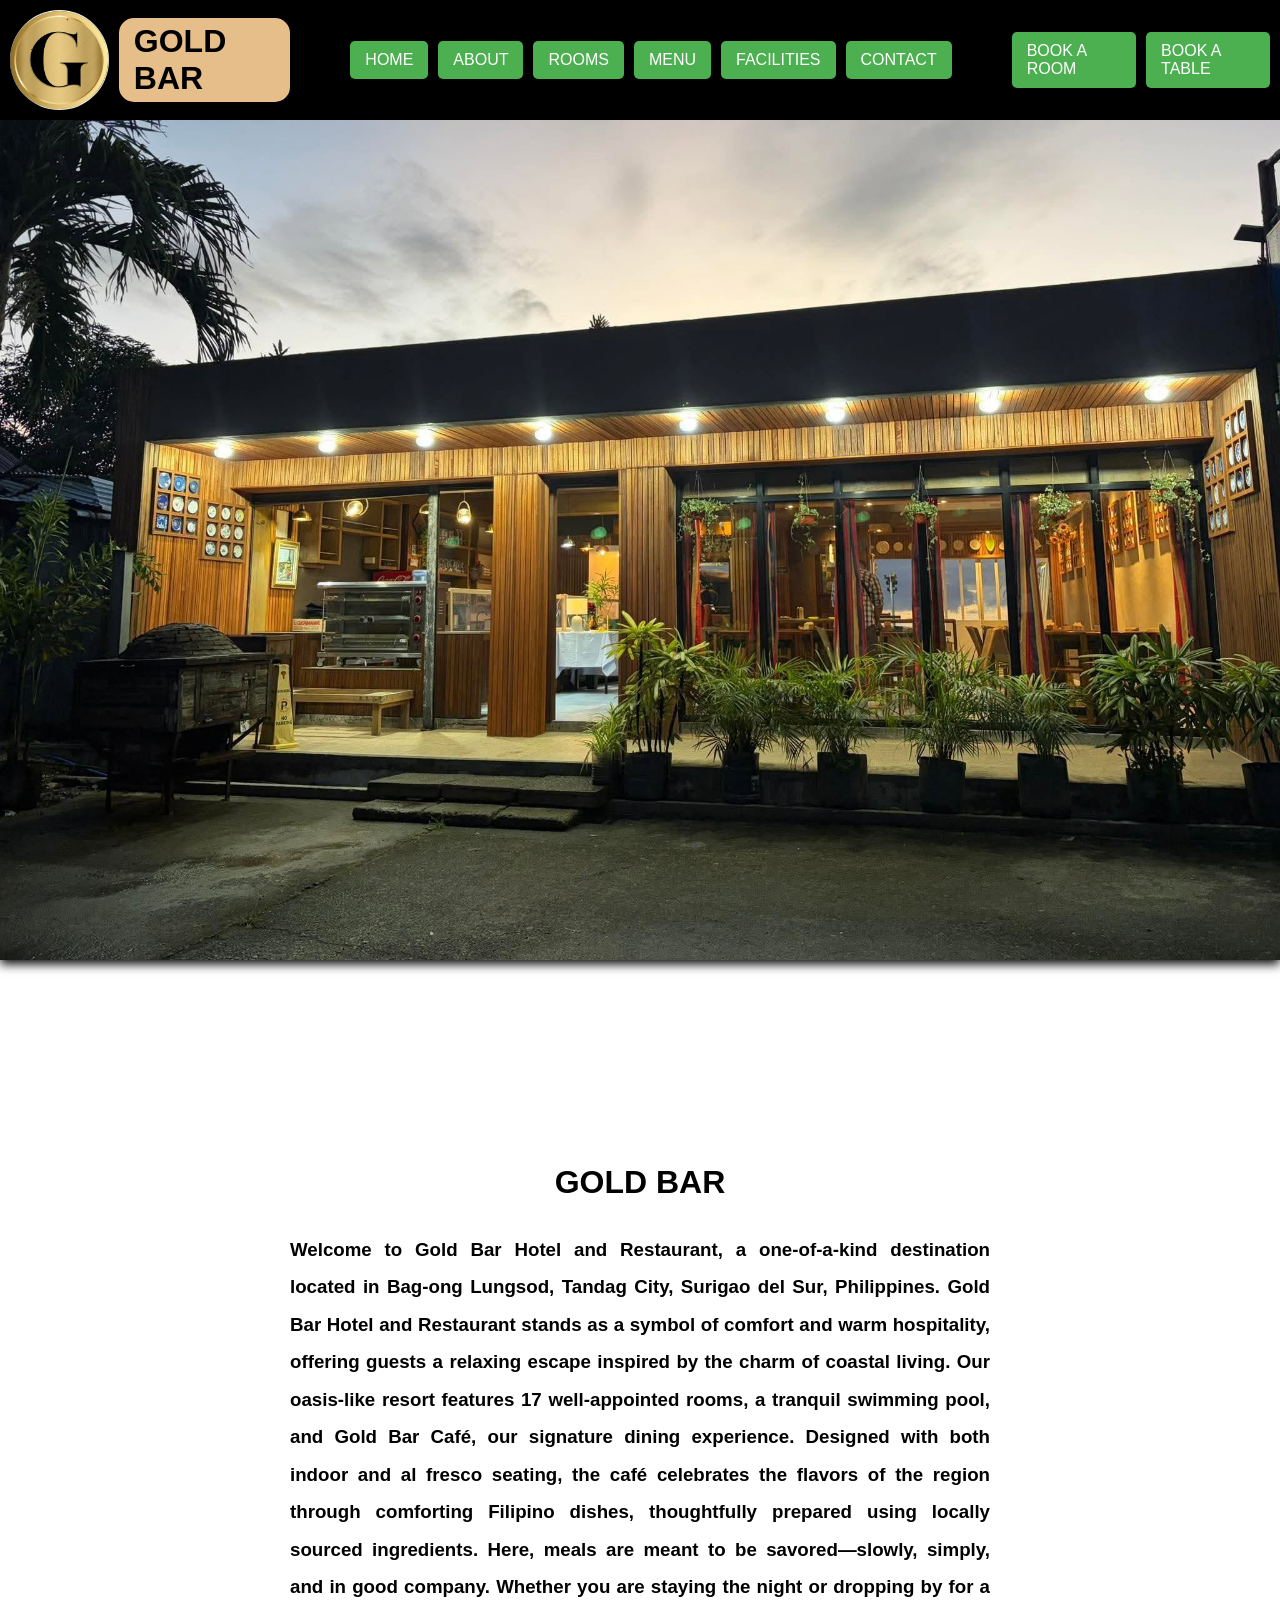
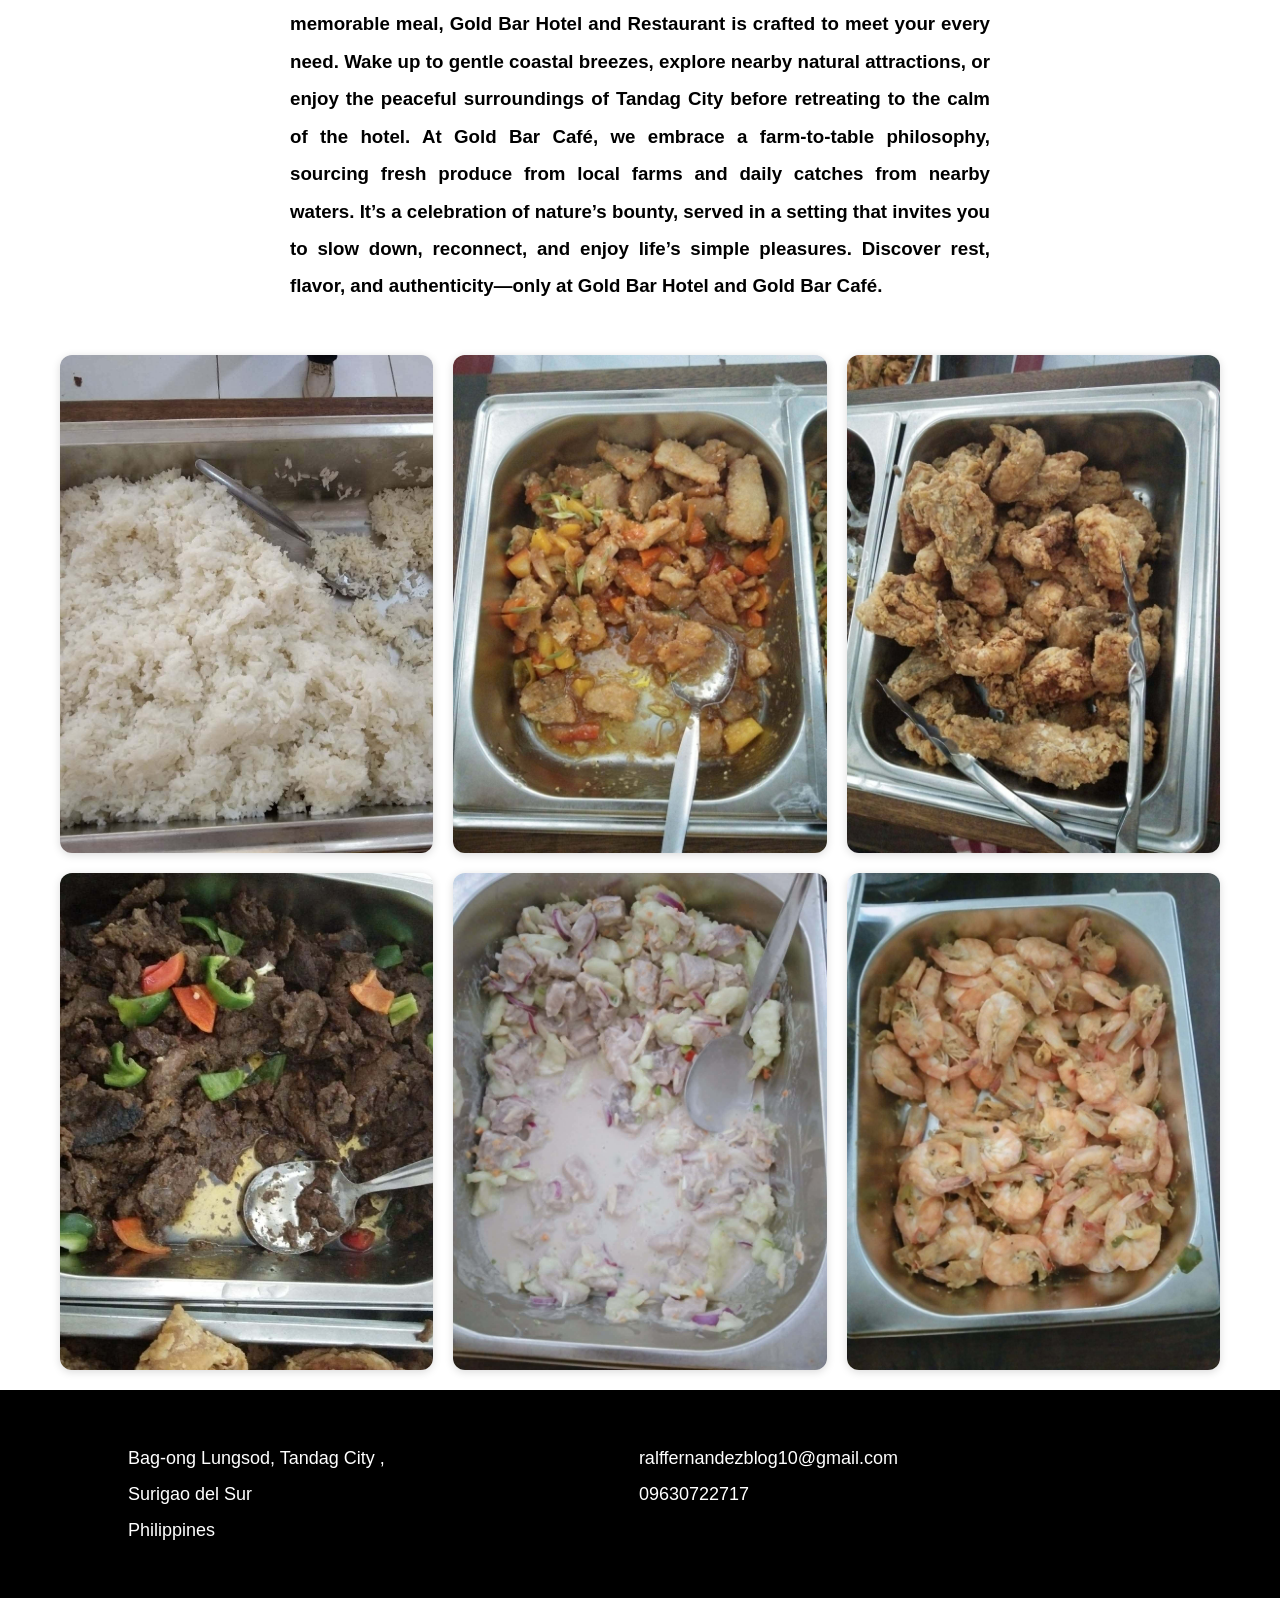
<file: index.html>
<!DOCTYPE html>
<html>
<head>
    <title>About</title>
 
<link rel="stylesheet" href="style.css">
<link rel="stylesheet" href="photo.css">
<link rel="stylesheet" href="textdesign.css">
<link rel="stylesheet" href="box.css">
<link rel="stylesheet" href="footer.css">

</head>
<body>
<div class="menu">
  <img src="goldbarlogo.png" class="logo">
  <div class="goldbar"><h1>GOLD BAR </h1></div>
    <a href="index.html" class="btn mobile-show">HOME</a>
    <a href="about.html" class="btn mobile-show">ABOUT</a>
    <a href="rooms.html" class="btn">ROOMS</a>
    <a href="menu.html" class="btn">MENU</a>
    <a href="facilities.html" class="btn">FACILITIES</a>
    <a href="contact.html" class="btn">CONTACT</a>
    <a href="BOOK A ROOM.HTML" class="btn1 btn2">BOOK A ROOM</a>
    <a href="BOOK A TABLE.HTML" class="btn2">BOOK A TABLE</a>
  </div>
<div class="photoo center">
  <img src="444.jpg">
  </div>

  <div class="center margin">
    <h1>GOLD BAR</h1>
  </div>

  
  <div class="texttext">
    <h3>Welcome to Gold Bar Hotel and Restaurant, a one-of-a-kind destination located in Bag-ong Lungsod, Tandag City, Surigao del Sur, Philippines.

Gold Bar Hotel and Restaurant stands as a symbol of comfort and warm hospitality, offering guests a relaxing escape inspired by the charm of coastal living.

Our oasis-like resort features 17 well-appointed rooms, a tranquil swimming pool, and Gold Bar Café, our signature dining experience. Designed with both indoor and al fresco seating, the café celebrates the flavors of the region through comforting Filipino dishes, thoughtfully prepared using locally sourced ingredients. Here, meals are meant to be savored—slowly, simply, and in good company.

Whether you are staying the night or dropping by for a memorable meal, Gold Bar Hotel and Restaurant is crafted to meet your every need. Wake up to gentle coastal breezes, explore nearby natural attractions, or enjoy the peaceful surroundings of Tandag City before retreating to the calm of the hotel.

At Gold Bar Café, we embrace a farm-to-table philosophy, sourcing fresh produce from local farms and daily catches from nearby waters. It’s a celebration of nature’s bounty, served in a setting that invites you to slow down, reconnect, and enjoy life’s simple pleasures.

Discover rest, flavor, and authenticity—only at Gold Bar Hotel and Gold Bar Café.</h3>
  </div>

<body>

<div class="container6">
  <div class="product-grid7">

    <div class="card7">
      <img src="31.jpg" alt="TREE2">
      </div>

      <div class="card7">
      <img src="32.jpg" alt="TREE2">
      </div>

      
      <div class="card7">
      <img src="33.jpg" alt="TREE2">
      </div>

      
      <div class="card7">
      <img src="34.jpg" alt="TREE2">
      </div>

      
      <div class="card7">
      <img src="35.jpg" alt="TREE2">
      </div>

      
      <div class="card7">
      <img src="36.jpg" alt="TREE2">
      </div>


  </div>
</div>

<footer>
    <div class="footer-container">

        <div class="footer-info">
            <p>Bag-ong Lungsod, Tandag City ,</p>
            <p>Surigao del Sur</p>
            <p>Philippines</p>
        </div>

        <div class="footer-contact">
            <p>ralffernandezblog10@gmail.com</p>
            <p>09630722717</p>
        </div>

        <div class="social-icons">
            
            <a href="https://www.facebook.com/profile.php?id=61590305293188"><i class="fa-brands fa-facebook-f"></i></a>
        </div>

    </div>
</footer>


</body>
</html>





</body>
</html>
</file>
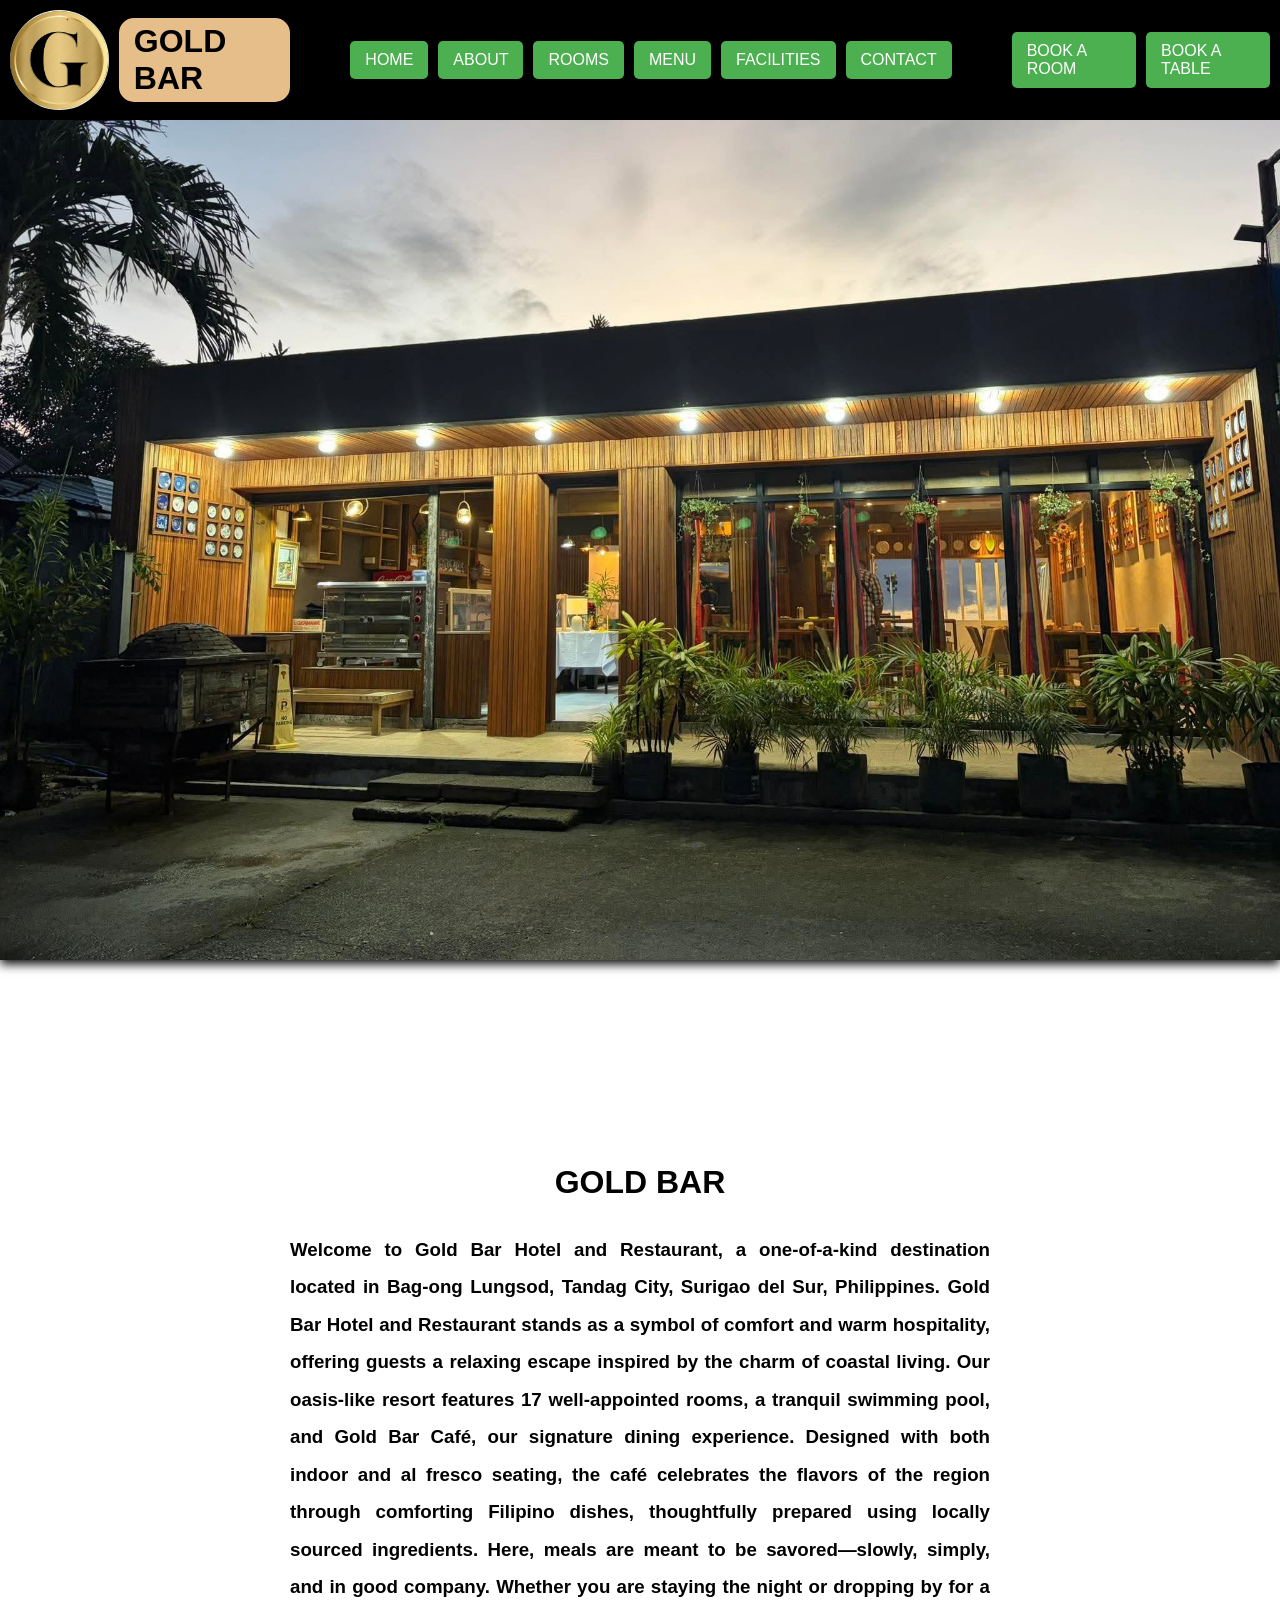
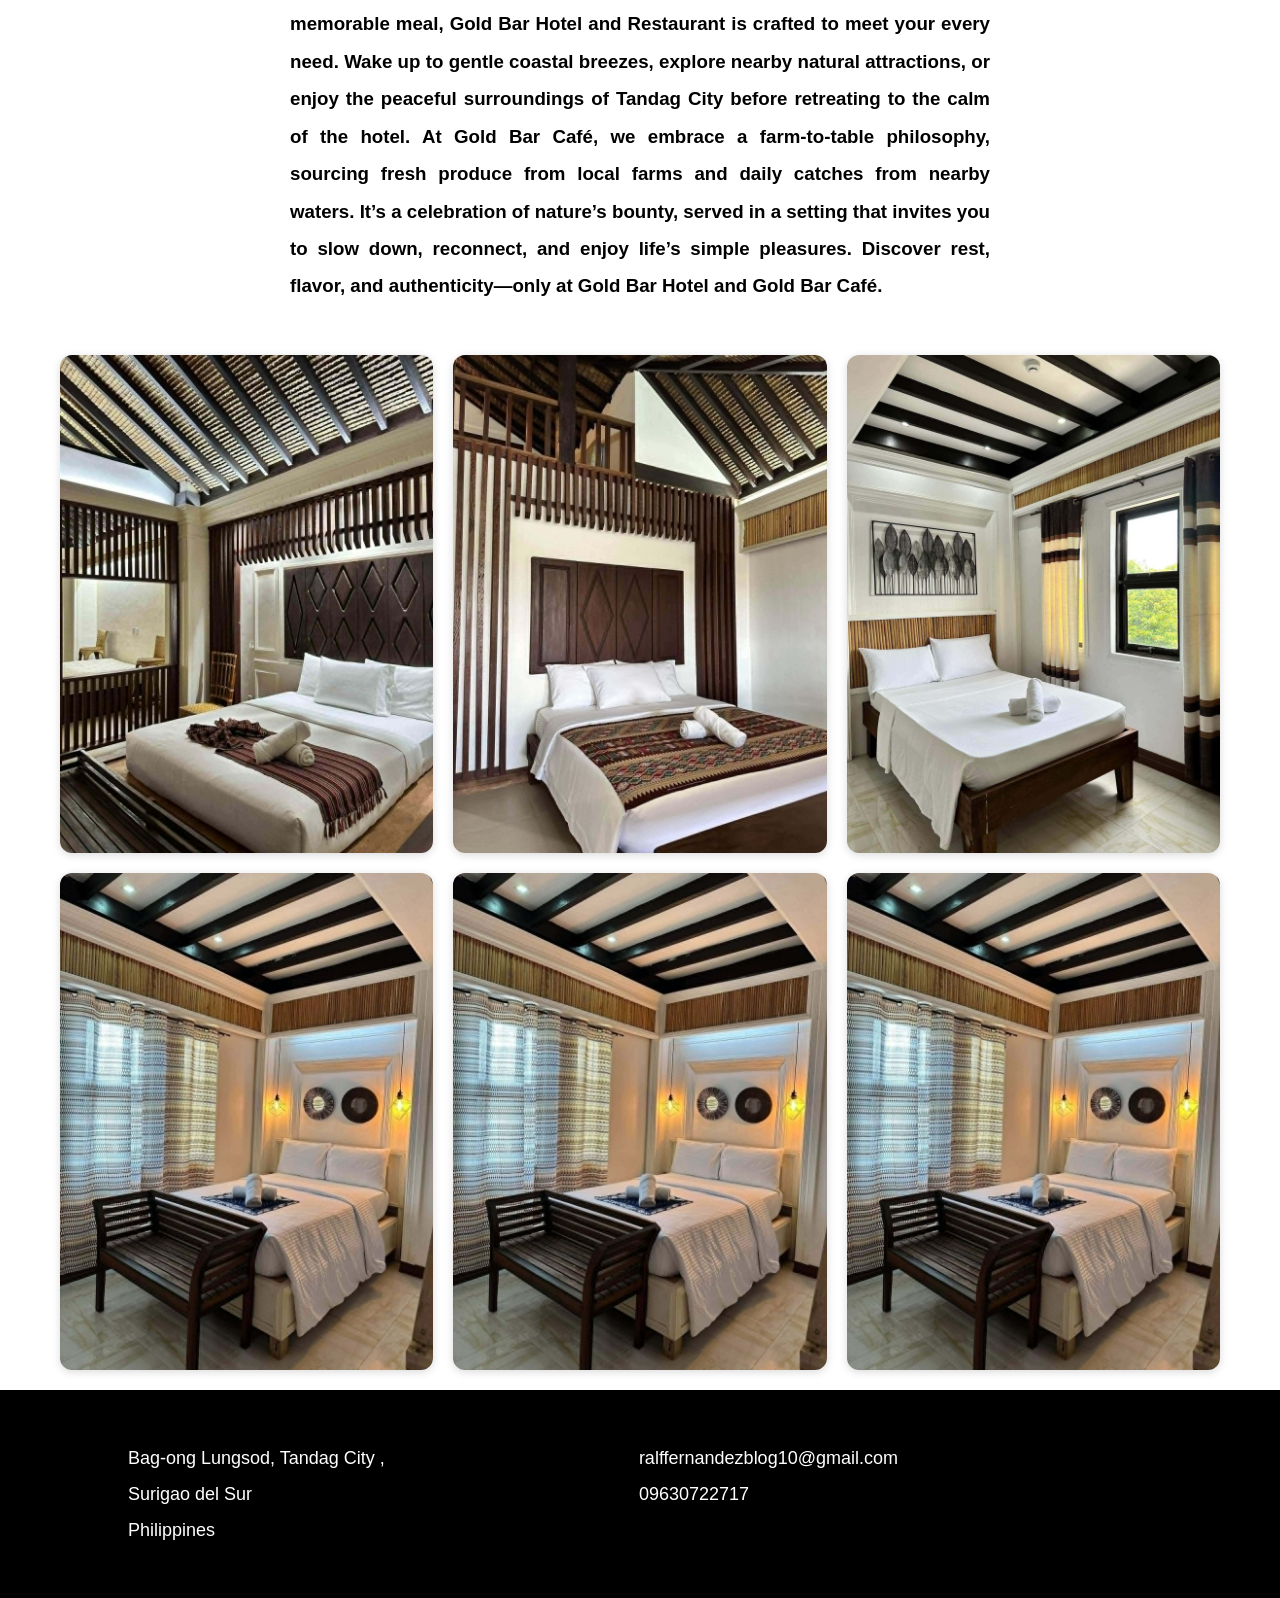
<file: about.html>
<!DOCTYPE html>
<html>
<head>
    <title>About</title>
 
<link rel="stylesheet" href="style.css">
<link rel="stylesheet" href="photo.css">
<link rel="stylesheet" href="textdesign.css">
<link rel="stylesheet" href="box.css">
<link rel="stylesheet" href="footer.css">

</head>
<body>
<div class="menu">
  <img src="goldbarlogo.png" class="logo">
  <div class="goldbar"><h1>GOLD BAR </h1></div>
    <a href="index.html" class="btn mobile-show">HOME</a>
    <a href="about.html" class="btn mobile-show">ABOUT</a>
    <a href="rooms.html" class="btn">ROOMS</a>
    <a href="menu.html" class="btn">MENU</a>
    <a href="facilities.html" class="btn">FACILITIES</a>
    <a href="contact.html" class="btn">CONTACT</a>
    <a href="BOOK A ROOM.HTML" class="btn1 btn2">BOOK A ROOM</a>
    <a href="BOOK A TABLE.HTML" class="btn2">BOOK A TABLE</a>
  </div>

  <div class="photoo center">
  <img src="444.jpg">
  </div>
 
  <div class="center margin">
    <h1>GOLD BAR</h1>
  </div>

  
  <div class="texttext">
    <h3>Welcome to Gold Bar Hotel and Restaurant, a one-of-a-kind destination located in Bag-ong Lungsod, Tandag City, Surigao del Sur, Philippines.

Gold Bar Hotel and Restaurant stands as a symbol of comfort and warm hospitality, offering guests a relaxing escape inspired by the charm of coastal living.

Our oasis-like resort features 17 well-appointed rooms, a tranquil swimming pool, and Gold Bar Café, our signature dining experience. Designed with both indoor and al fresco seating, the café celebrates the flavors of the region through comforting Filipino dishes, thoughtfully prepared using locally sourced ingredients. Here, meals are meant to be savored—slowly, simply, and in good company.

Whether you are staying the night or dropping by for a memorable meal, Gold Bar Hotel and Restaurant is crafted to meet your every need. Wake up to gentle coastal breezes, explore nearby natural attractions, or enjoy the peaceful surroundings of Tandag City before retreating to the calm of the hotel.

At Gold Bar Café, we embrace a farm-to-table philosophy, sourcing fresh produce from local farms and daily catches from nearby waters. It’s a celebration of nature’s bounty, served in a setting that invites you to slow down, reconnect, and enjoy life’s simple pleasures.

Discover rest, flavor, and authenticity—only at Gold Bar Hotel and Gold Bar Café.</h3>
  </div>

<body>

<div class="container6">
  <div class="product-grid7">

    <div class="card7">
      <img src="41.jpg" alt="TREE2">
      </div>

      <div class="card7">
      <img src="42.jpg" alt="TREE2">
      </div>

      
      <div class="card7">
      <img src="43.jpg" alt="TREE2">
      </div>

      
      <div class="card7">
      <img src="44.jpg" alt="TREE2">
      </div>

      
      <div class="card7">
      <img src="44.jpg" alt="TREE2">
      </div>

      
      <div class="card7">
      <img src="44.jpg" alt="TREE2">
      </div>


  </div>
</div>



<footer>
    <div class="footer-container">

        <div class="footer-info">
            <p>Bag-ong Lungsod, Tandag City ,</p>
            <p>Surigao del Sur</p>
            <p>Philippines</p>
        </div>

        <div class="footer-contact">
            <p>ralffernandezblog10@gmail.com</p>
            <p>09630722717</p>
        </div>

        <div class="social-icons">
            
            <a href="https://www.facebook.com/profile.php?id=61590305293188"><i class="fa-brands fa-facebook-f"></i></a>
        </div>

    </div>
</footer>

</body>
</html>
</file>
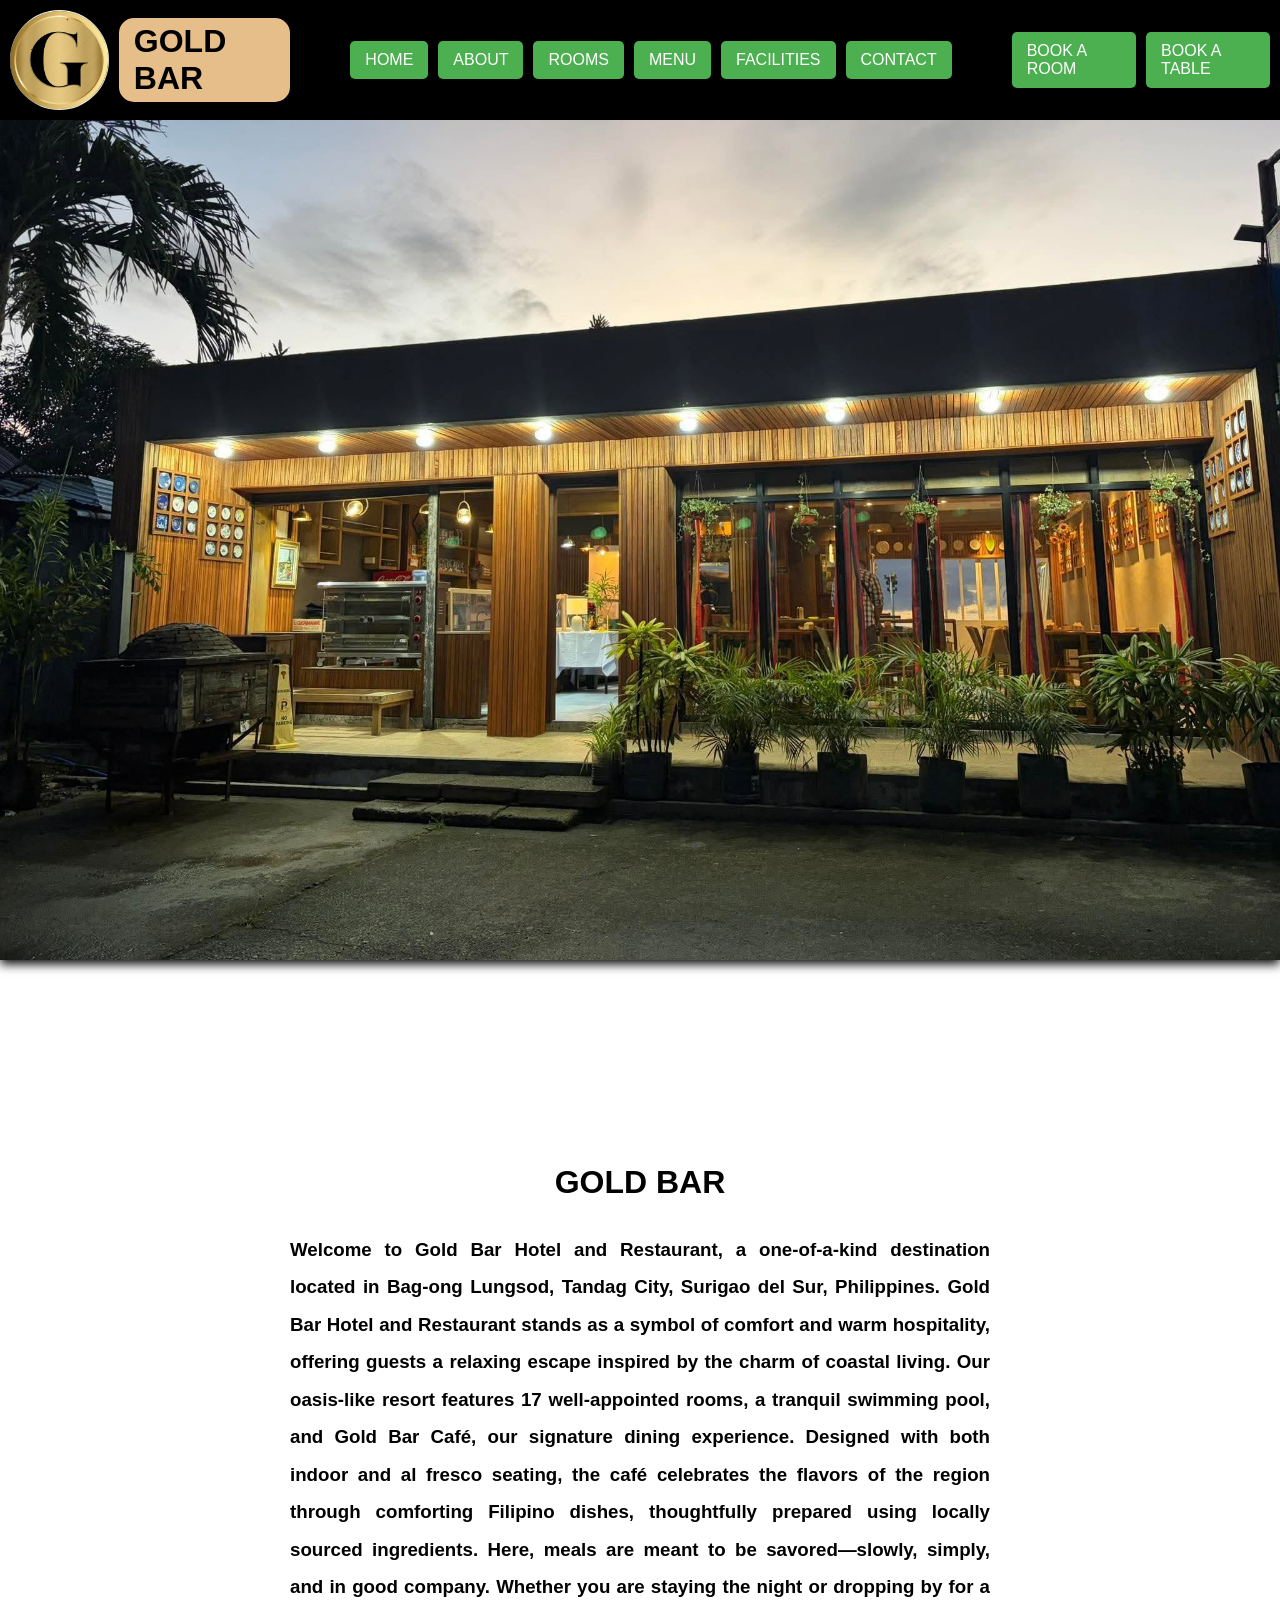
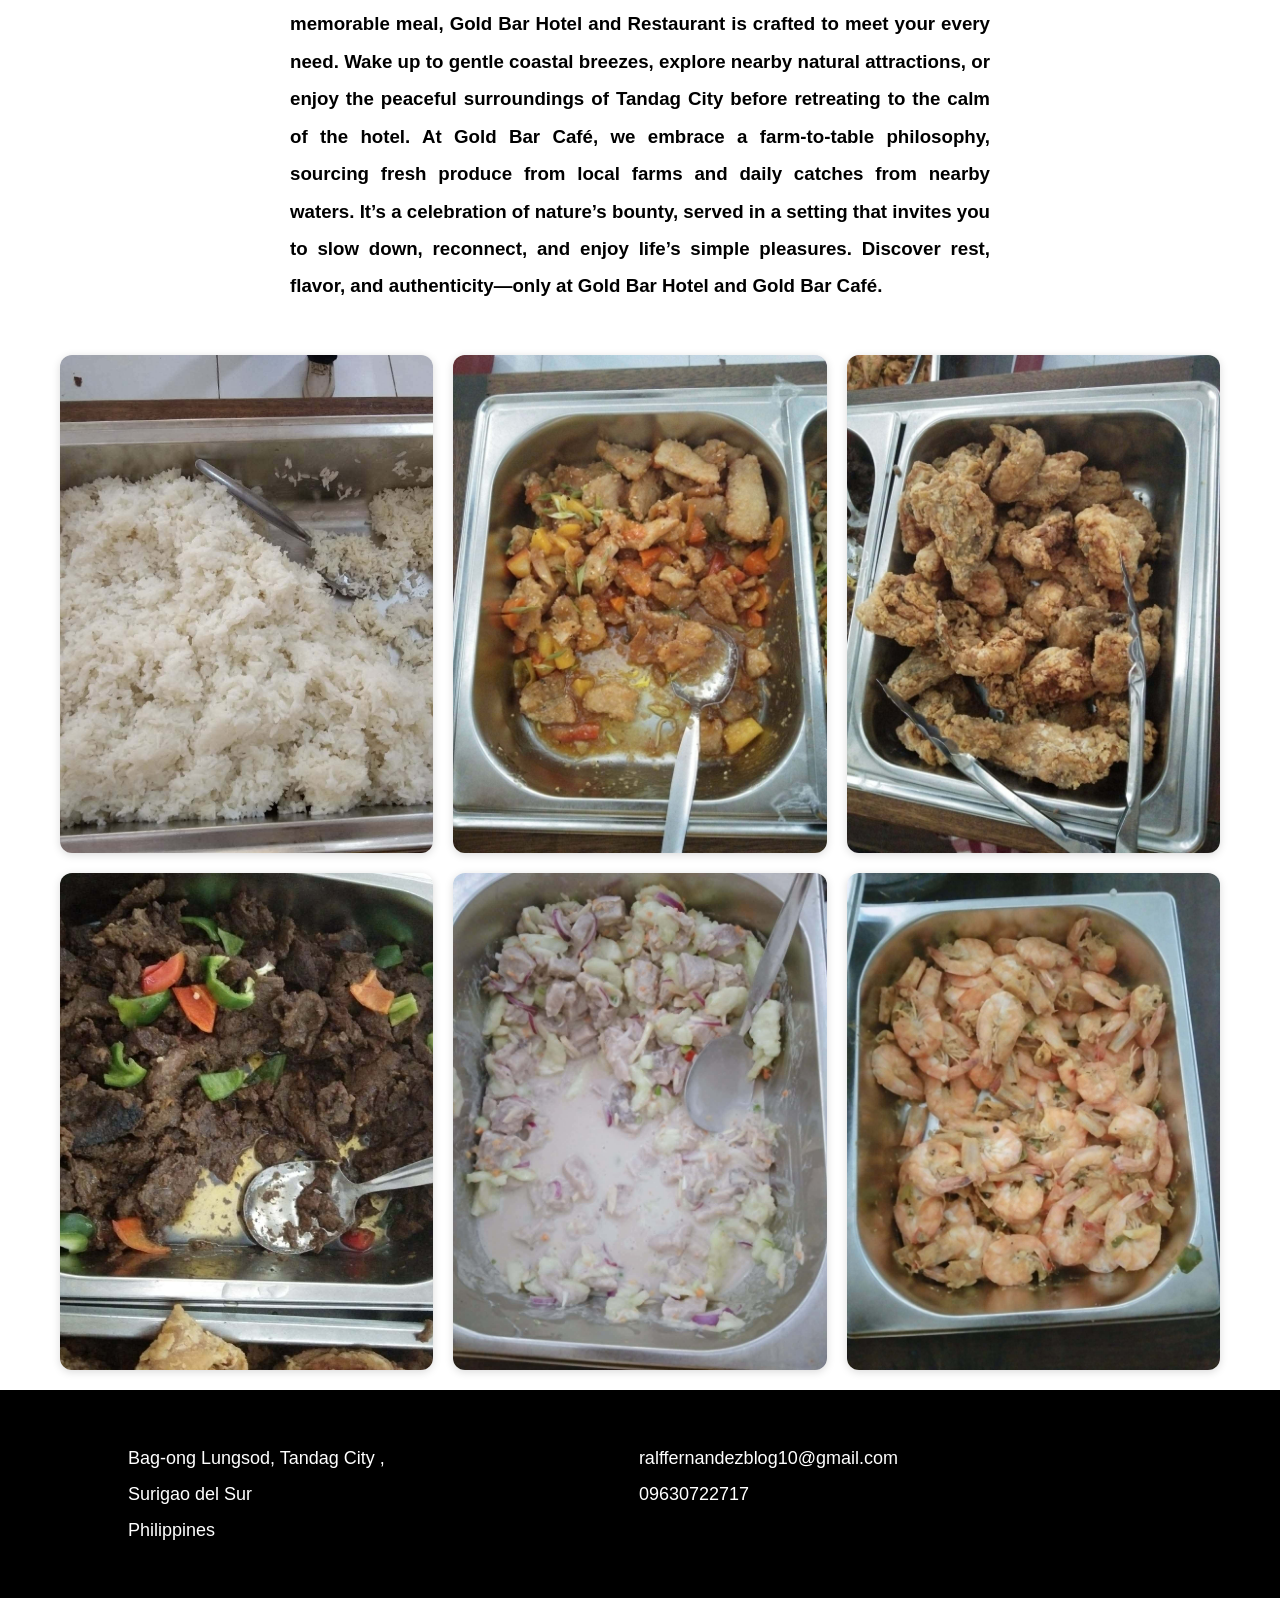
<file: ABOUT.HTML>
<!DOCTYPE html>
<html>
<head>
    <title>About</title>
 
<link rel="stylesheet" href="style.css">
<link rel="stylesheet" href="photo.css">
<link rel="stylesheet" href="textdesign.css">
<link rel="stylesheet" href="box.css">
<link rel="stylesheet" href="footer.css">

</head>
<body>
<div class="menu">
  <img src="goldbarlogo.png" class="logo">
  <div class="goldbar"><h1>GOLD BAR </h1></div>
    <a href="HOME.html" class="btn mobile-show">HOME</a>
    <a href="ABOUT.html" class="btn mobile-show">ABOUT</a>
    <a href="ROOMS.html" class="btn">ROOMS</a>
    <a href="MENU.html" class="btn">MENU</a>
    <a href="FACILITIES.html" class="btn">FACILITIES</a>
    <a href="CONTACT.html" class="btn">CONTACT</a>
    <a href="BOOK A ROOM.HTML" class="btn1 btn2">BOOK A ROOM</a>
    <a href="BOOK A TABLE.html" class="btn2">BOOK A TABLE</a>
  </div>

<div class="photoo center">
  <img src="444.jpg">
  </div>

  <div class="center margin">
    <h1>GOLD BAR</h1>
  </div>

  
  <div class="texttext">
    <h3>Welcome to Gold Bar Hotel and Restaurant, a one-of-a-kind destination located in Bag-ong Lungsod, Tandag City, Surigao del Sur, Philippines.

Gold Bar Hotel and Restaurant stands as a symbol of comfort and warm hospitality, offering guests a relaxing escape inspired by the charm of coastal living.

Our oasis-like resort features 17 well-appointed rooms, a tranquil swimming pool, and Gold Bar Café, our signature dining experience. Designed with both indoor and al fresco seating, the café celebrates the flavors of the region through comforting Filipino dishes, thoughtfully prepared using locally sourced ingredients. Here, meals are meant to be savored—slowly, simply, and in good company.

Whether you are staying the night or dropping by for a memorable meal, Gold Bar Hotel and Restaurant is crafted to meet your every need. Wake up to gentle coastal breezes, explore nearby natural attractions, or enjoy the peaceful surroundings of Tandag City before retreating to the calm of the hotel.

At Gold Bar Café, we embrace a farm-to-table philosophy, sourcing fresh produce from local farms and daily catches from nearby waters. It’s a celebration of nature’s bounty, served in a setting that invites you to slow down, reconnect, and enjoy life’s simple pleasures.

Discover rest, flavor, and authenticity—only at Gold Bar Hotel and Gold Bar Café.</h3>
  </div>

<body>

<div class="container6">
  <div class="product-grid7">

    <div class="card7">
      <img src="31.jpg" alt="TREE2">
      </div>

      <div class="card7">
      <img src="32.jpg" alt="TREE2">
      </div>

      
      <div class="card7">
      <img src="33.jpg" alt="TREE2">
      </div>

      
      <div class="card7">
      <img src="34.jpg" alt="TREE2">
      </div>

      
      <div class="card7">
      <img src="35.jpg" alt="TREE2">
      </div>

      
      <div class="card7">
      <img src="36.jpg" alt="TREE2">
      </div>


  </div>
</div>

<footer>
    <div class="footer-container">

        <div class="footer-info">
            <p>Bag-ong Lungsod, Tandag City ,</p>
            <p>Surigao del Sur</p>
            <p>Philippines</p>
        </div>

        <div class="footer-contact">
            <p>ralffernandezblog10@gmail.com</p>
            <p>09630722717</p>
        </div>

        <div class="social-icons">
            
            <a href="https://www.facebook.com/profile.php?id=61590305293188"><i class="fa-brands fa-facebook-f"></i></a>
        </div>

    </div>
</footer>


</body>
</html>





</body>
</html>
</file>
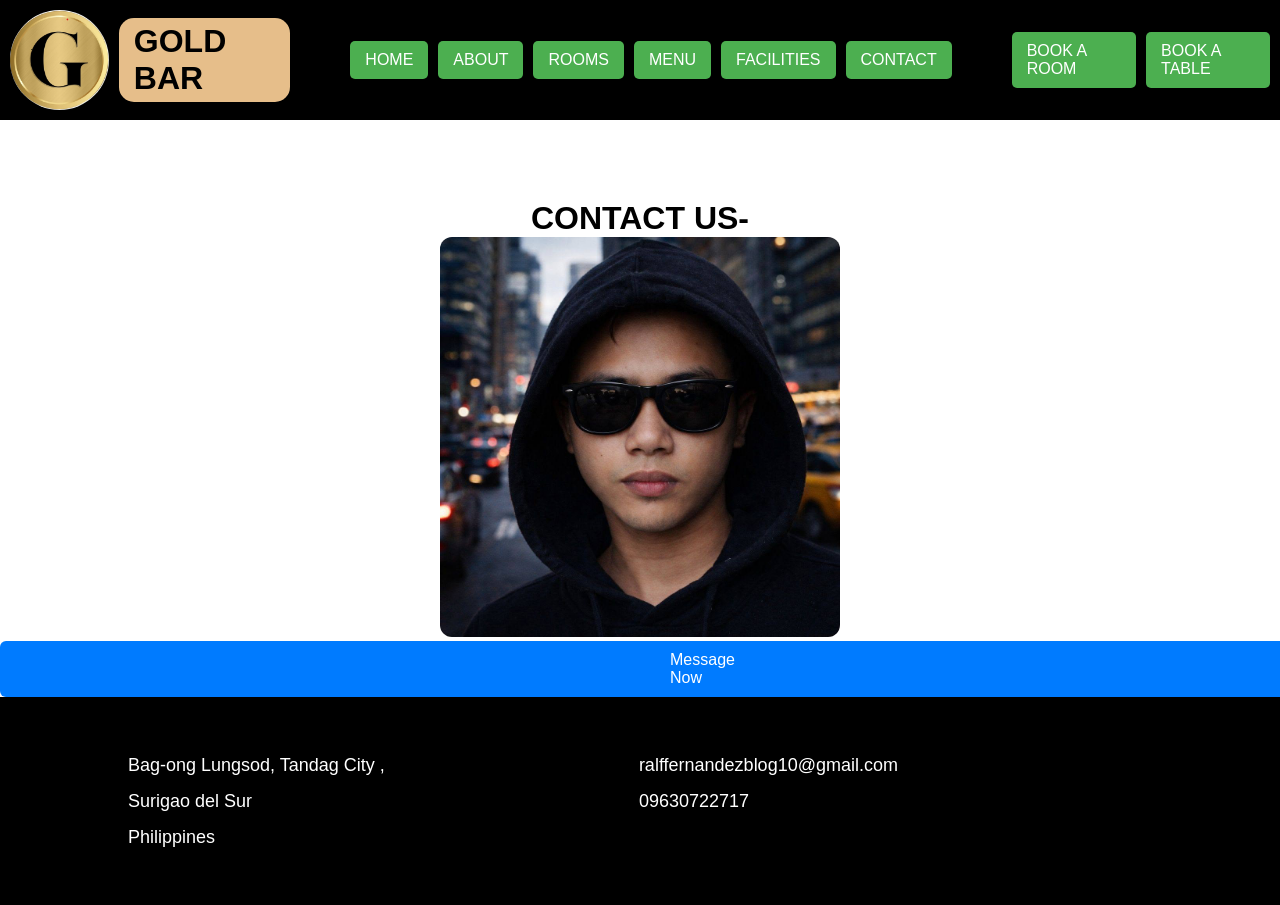
<file: BOOK A ROOM.HTML>
<!DOCTYPE html>
<html>
<head>
    <title>About</title>
 
<link rel="stylesheet" href="style.css">
<link rel="stylesheet" href="photo.css">
<link rel="stylesheet" href="textdesign.css">
<link rel="stylesheet" href="box.css">
<link rel="stylesheet" href="footer.css">

</head>
<body>
<div class="menu">
  <img src="goldbarlogo.png" class="logo">
  <div class="goldbar"><h1>GOLD BAR </h1></div>
    <a href="index.html" class="btn mobile-show">HOME</a>
    <a href="about.html" class="btn mobile-show">ABOUT</a>
    <a href="rooms.html" class="btn">ROOMS</a>
    <a href="menu.html" class="btn">MENU</a>
    <a href="facilities.html" class="btn">FACILITIES</a>
    <a href="contact.html" class="btn">CONTACT</a>
    <a href="BOOK A ROOM.HTML" class="btn1 btn2">BOOK A ROOM</a>
    <a href="BOOK A TABLE.HTML" class="btn2">BOOK A TABLE</a>
  </div>

   <div class="margin center">
   <h1>CONTACT US-</h1>
  </div>
 

<div class="center hw">
      <img src="12345.jpg" alt="TREE2">
      </div>

      <a href="https://www.facebook.com/profile.php?id=61590305293188" class="btn8">Message Now</a>






<footer>
    <div class="footer-container">

        <div class="footer-info">
            <p>Bag-ong Lungsod, Tandag City ,</p>
            <p>Surigao del Sur</p>
            <p>Philippines</p>
        </div>

        <div class="footer-contact">
            <p>ralffernandezblog10@gmail.com</p>
            <p>09630722717</p>
        </div>

        <div class="social-icons">
            
            <a href="https://www.facebook.com/profile.php?id=61590305293188"><i class="fa-brands fa-facebook-f"></i></a>
        </div>

    </div>
</footer>

</body>
</html>
</file>
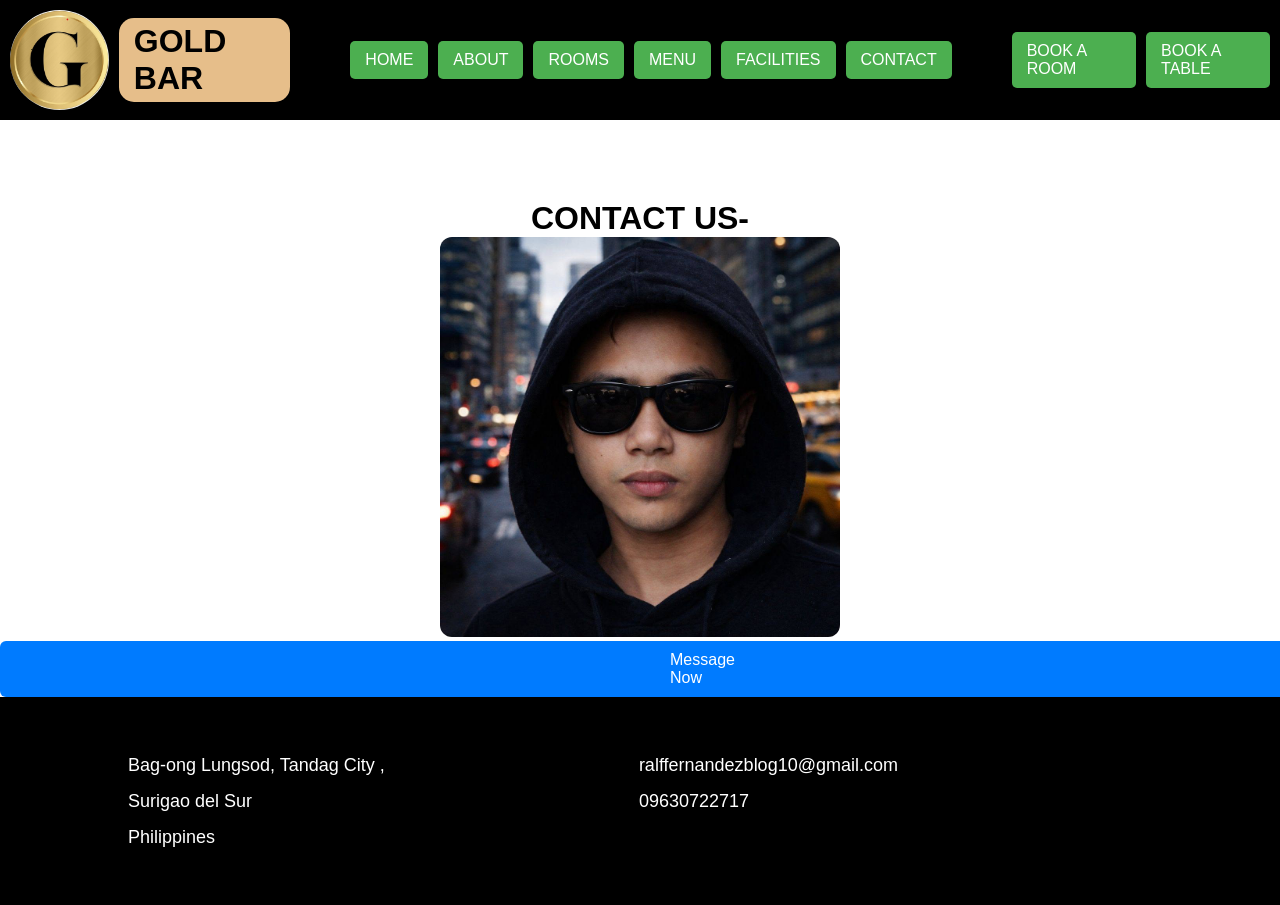
<file: BOOK A TABLE.HTML>
<!DOCTYPE html>
<html>
<head>
    <title>About</title>
 
<link rel="stylesheet" href="style.css">
<link rel="stylesheet" href="photo.css">
<link rel="stylesheet" href="textdesign.css">
<link rel="stylesheet" href="box.css">
<link rel="stylesheet" href="footer.css">

</head>
<body>
<div class="menu">
  <img src="goldbarlogo.png" class="logo">
  <div class="goldbar"><h1>GOLD BAR </h1></div>
    <a href="index.html" class="btn mobile-show">HOME</a>
    <a href="about.html" class="btn mobile-show">ABOUT</a>
    <a href="rooms.html" class="btn">ROOMS</a>
    <a href="menu.html" class="btn">MENU</a>
    <a href="facilities.html" class="btn">FACILITIES</a>
    <a href="contact.html" class="btn">CONTACT</a>
    <a href="BOOK A ROOM.HTML" class="btn1 btn2">BOOK A ROOM</a>
    <a href="BOOK A TABLE.HTML" class="btn2">BOOK A TABLE</a>
  </div>

  <div class="margin center">
   <h1>CONTACT US-</h1>
  </div>
 

<div class="center hw">
      <img src="12345.jpg" alt="TREE2">
      </div>

      <a href="https://www.facebook.com/profile.php?id=61590305293188" class="btn8">Message Now</a>


  





<footer>
    <div class="footer-container">

        <div class="footer-info">
            <p>Bag-ong Lungsod, Tandag City ,</p>
            <p>Surigao del Sur</p>
            <p>Philippines</p>
        </div>

        <div class="footer-contact">
            <p>ralffernandezblog10@gmail.com</p>
            <p>09630722717</p>
        </div>

        <div class="social-icons">
            
            <a href="https://www.facebook.com/profile.php?id=61590305293188"><i class="fa-brands fa-facebook-f"></i></a>
        </div>

    </div>
</footer>

</body>
</html>
</file>
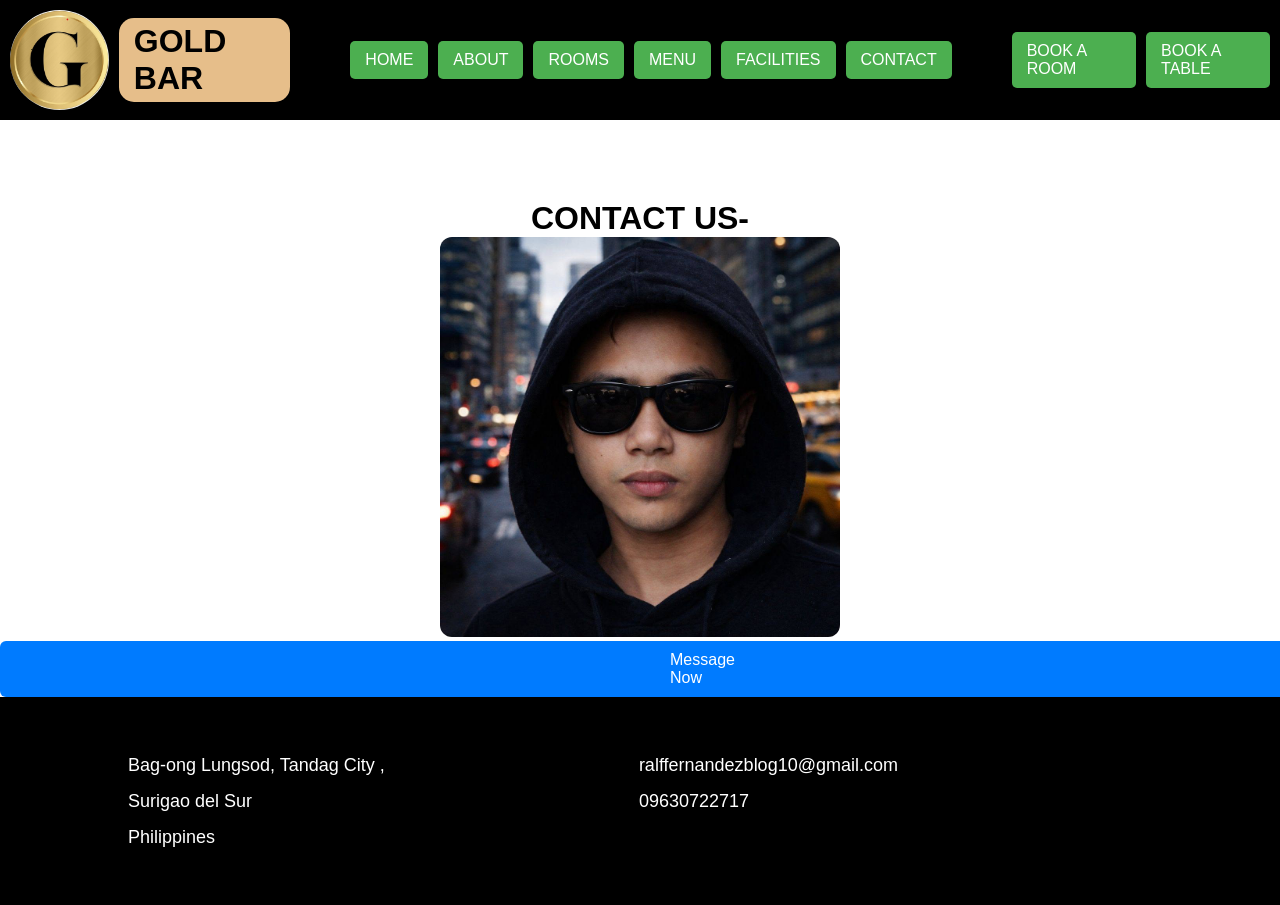
<file: contact.html>
<!DOCTYPE html>
<html>
<head>
    <title>About</title>
 
<link rel="stylesheet" href="style.css">
<link rel="stylesheet" href="photo.css">
<link rel="stylesheet" href="textdesign.css">
<link rel="stylesheet" href="box.css">
<link rel="stylesheet" href="footer.css">

</head>
<body>
<div class="menu">
  <img src="goldbarlogo.png" class="logo">
  <div class="goldbar"><h1>GOLD BAR </h1></div>
    <a href="index.html" class="btn mobile-show">HOME</a>
    <a href="about.html" class="btn mobile-show">ABOUT</a>
    <a href="rooms.html" class="btn">ROOMS</a>
    <a href="menu.html" class="btn">MENU</a>
    <a href="facilities.html" class="btn">FACILITIES</a>
    <a href="contact.html" class="btn">CONTACT</a>
   <a href="BOOK A ROOM.HTML" class="btn1 btn2">BOOK A ROOM</a>
    <a href="BOOK A TABLE.HTML" class="btn2">BOOK A TABLE</a>
  </div>

    <div class="margin center">
   <h1>CONTACT US-</h1>
  </div>
 

<div class="center hw">
     <img src="12345.jpg" alt="TREE2">
      </div>

      <a href="https://www.facebook.com/profile.php?id=61590305293188" class="btn8">Message Now</a>


<footer>
    <div class="footer-container">

        <div class="footer-info">
            <p>Bag-ong Lungsod, Tandag City ,</p>
            <p>Surigao del Sur</p>
            <p>Philippines</p>
        </div>

        <div class="footer-contact">
            <p>ralffernandezblog10@gmail.com</p>
            <p>09630722717</p>
        </div>

        <div class="social-icons">
            
            <a href="https://www.facebook.com/profile.php?id=61590305293188"><i class="fa-brands fa-facebook-f"></i></a>
        </div>

    </div>
</footer>

</body>
</html>
</file>
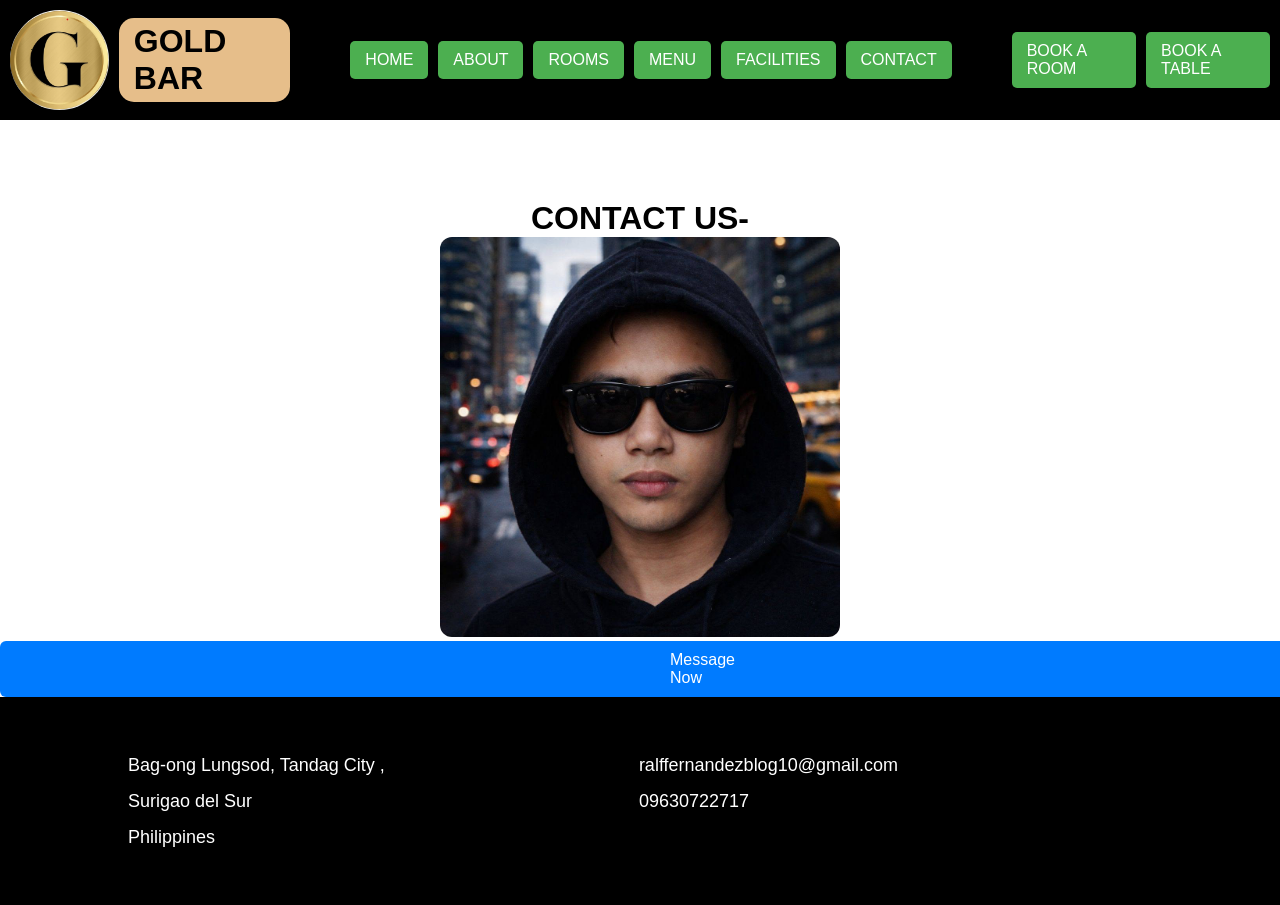
<file: CONTACT.HTML>
<!DOCTYPE html>
<html>
<head>
    <title>About</title>
 
<link rel="stylesheet" href="style.css">
<link rel="stylesheet" href="photo.css">
<link rel="stylesheet" href="textdesign.css">
<link rel="stylesheet" href="box.css">
<link rel="stylesheet" href="footer.css">

</head>
<body>
<div class="menu">
  <img src="goldbarlogo.png" class="logo">
  <div class="goldbar"><h1>GOLD BAR </h1></div>
    <a href="index.html" class="btn mobile-show">HOME</a>
    <a href="about.html" class="btn mobile-show">ABOUT</a>
    <a href="rooms.html" class="btn">ROOMS</a>
    <a href="menu.html" class="btn">MENU</a>
    <a href="facilities.html" class="btn">FACILITIES</a>
    <a href="contact.html" class="btn">CONTACT</a>
    <a href="book a room.html" class="btn1 btn2">BOOK A ROOM</a>
    <a href="book a table.html" class="btn2">BOOK A TABLE</a>
  </div>

    <div class="margin center">
   <h1>CONTACT US-</h1>
  </div>
 

<div class="center hw">
     <img src="12345.jpg" alt="TREE2">
      </div>

      <a href="https://www.facebook.com/profile.php?id=61590305293188" class="btn8">Message Now</a>


<footer>
    <div class="footer-container">

        <div class="footer-info">
            <p>Bag-ong Lungsod, Tandag City ,</p>
            <p>Surigao del Sur</p>
            <p>Philippines</p>
        </div>

        <div class="footer-contact">
            <p>ralffernandezblog10@gmail.com</p>
            <p>09630722717</p>
        </div>

        <div class="social-icons">
            
            <a href="https://www.facebook.com/profile.php?id=61590305293188"><i class="fa-brands fa-facebook-f"></i></a>
        </div>

    </div>
</footer>

</body>
</html>
</file>
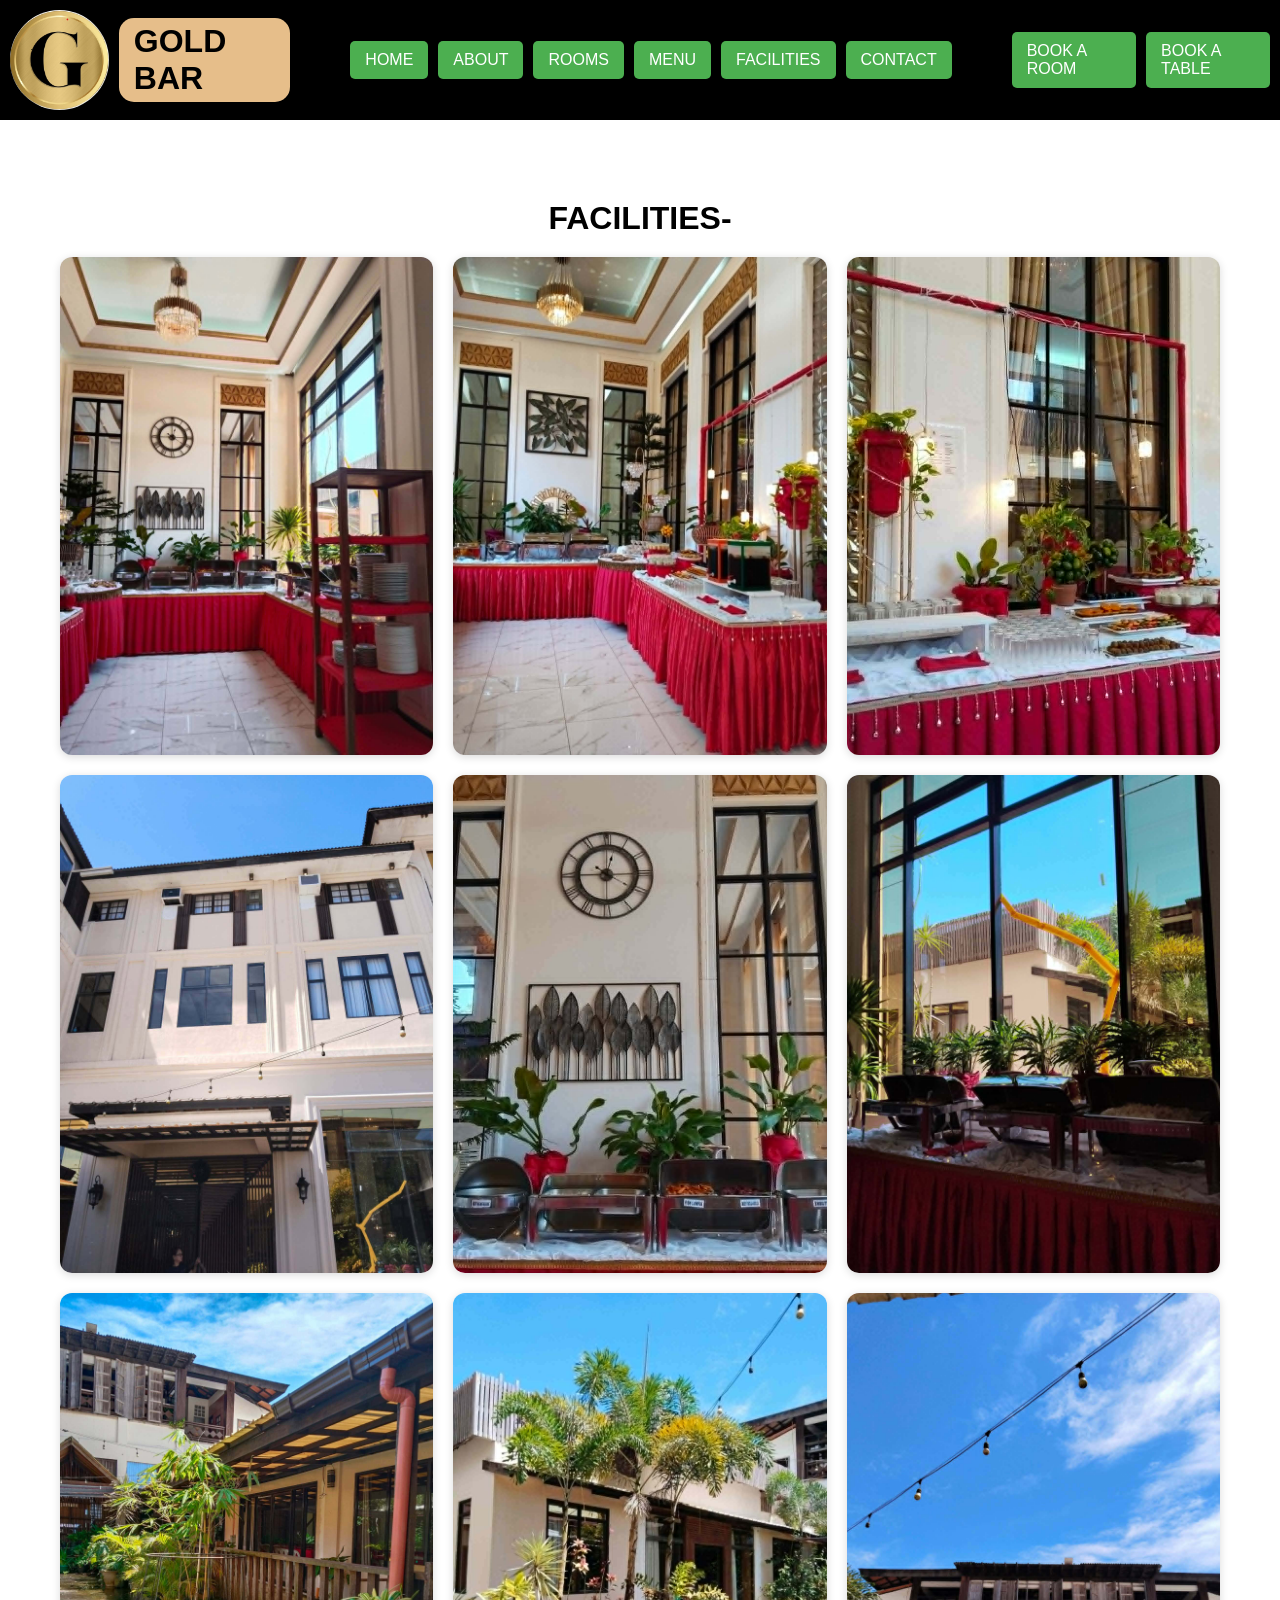
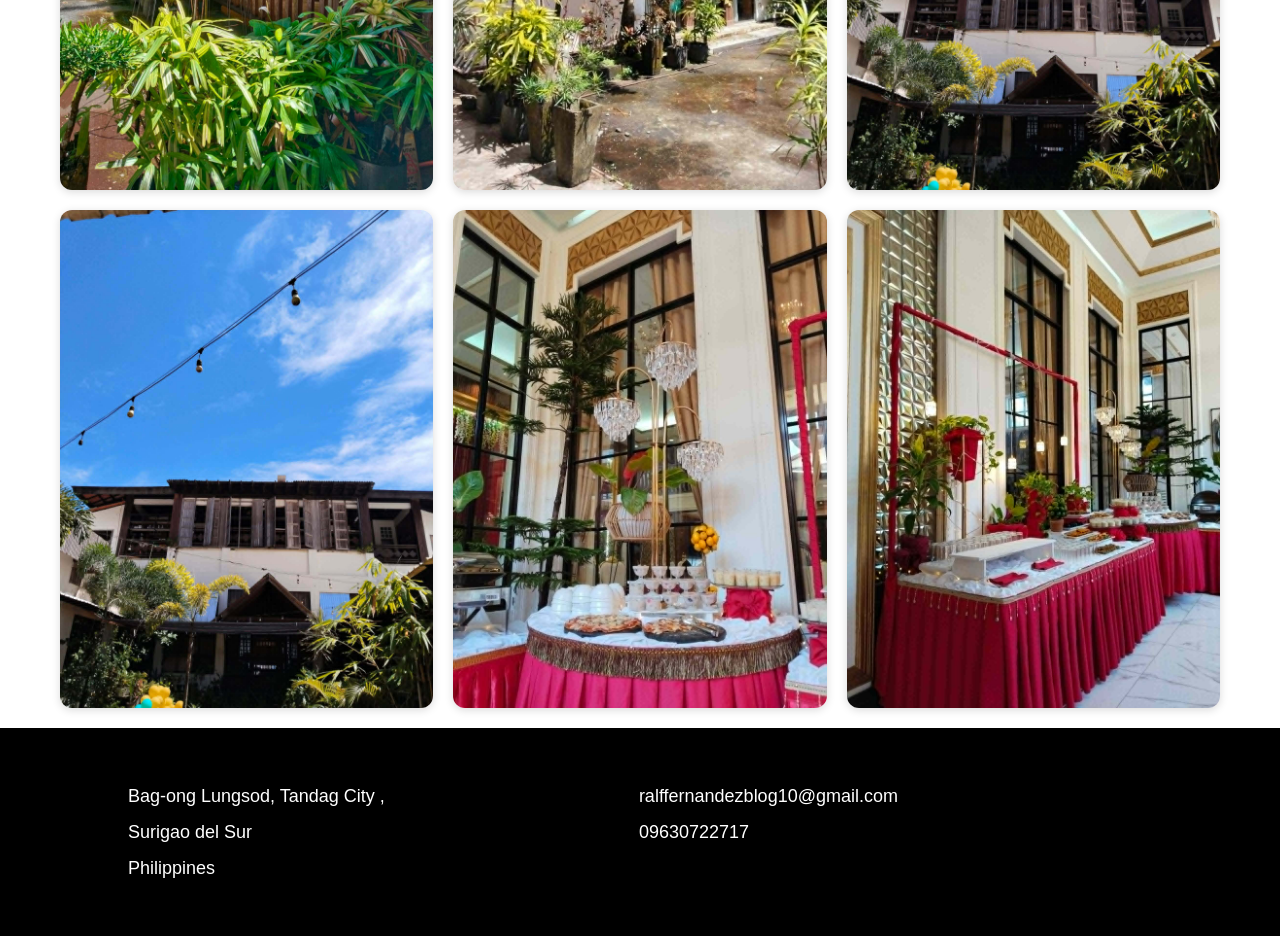
<file: FACILITIES.html>
<!DOCTYPE html>
<html>
<head>
    <title>About</title>
 
<link rel="stylesheet" href="style.css">
<link rel="stylesheet" href="photo.css">
<link rel="stylesheet" href="textdesign.css">
<link rel="stylesheet" href="box.css">
<link rel="stylesheet" href="footer.css">

</head>
<body>
<div class="menu">
  <img src="goldbarlogo.png" class="logo">
  <div class="goldbar"><h1>GOLD BAR </h1></div>
    <a href="index.html" class="btn mobile-show">HOME</a>
    <a href="about.html" class="btn mobile-show">ABOUT</a>
    <a href="rooms.html" class="btn">ROOMS</a>
    <a href="menu.html" class="btn">MENU</a>
    <a href="facilities.html" class="btn">FACILITIES</a>
    <a href="contact.html" class="btn">CONTACT</a>
    <a href="book a room.html" class="btn1 btn2">BOOK A ROOM</a>
    <a href="book a table.html" class="btn2">BOOK A TABLE</a>
  </div>

  </div>
</div>

    <div class="margin center">
   <h1>FACILITIES-</h1>
  </div>
  



<body>

<div class="container6">
  <div class="product-grid7">

    <div class="card7">
      <img src="1.jpg" alt="TREE2">
      </div>

      <div class="card7">
      <img src="2.jpg" alt="TREE2">
      </div>

      
      <div class="card7">
      <img src="3.jpg" alt="TREE2">
      </div>

      
      <div class="card7">
      <img src="4.jpg" alt="TREE2">
      </div>

      
      <div class="card7">
      <img src="5.jpg" alt="TREE2">
      </div>

      
      <div class="card7">
      <img src="6.jpg" alt="TREE2">
      </div>

      <div class="card7">
      <img src="7.jpg" alt="TREE2">
      </div>

      
      <div class="card7">
      <img src="8.jpg" alt="TREE2">
      </div>

      <div class="card7">
      <img src="9.jpg" alt="TREE2">
      </div>

      
      <div class="card7">
      <img src="10.jpg" alt="TREE2">
      </div>

      
      <div class="card7">
      <img src="11.jpg" alt="TREE2">
      </div>

      
      <div class="card7">
      <img src="12.jpg" alt="TREE2">
      </div>


  </div>
</div>


<footer>
    <div class="footer-container">

        <div class="footer-info">
            <p>Bag-ong Lungsod, Tandag City ,</p>
            <p>Surigao del Sur</p>
            <p>Philippines</p>
        </div>

        <div class="footer-contact">
            <p>ralffernandezblog10@gmail.com</p>
            <p>09630722717</p>
        </div>

        <div class="social-icons">
            
            <a href="https://www.facebook.com/profile.php?id=61590305293188"><i class="fa-brands fa-facebook-f"></i></a>
        </div>

    </div>
</footer>

</body>
</html>
</file>
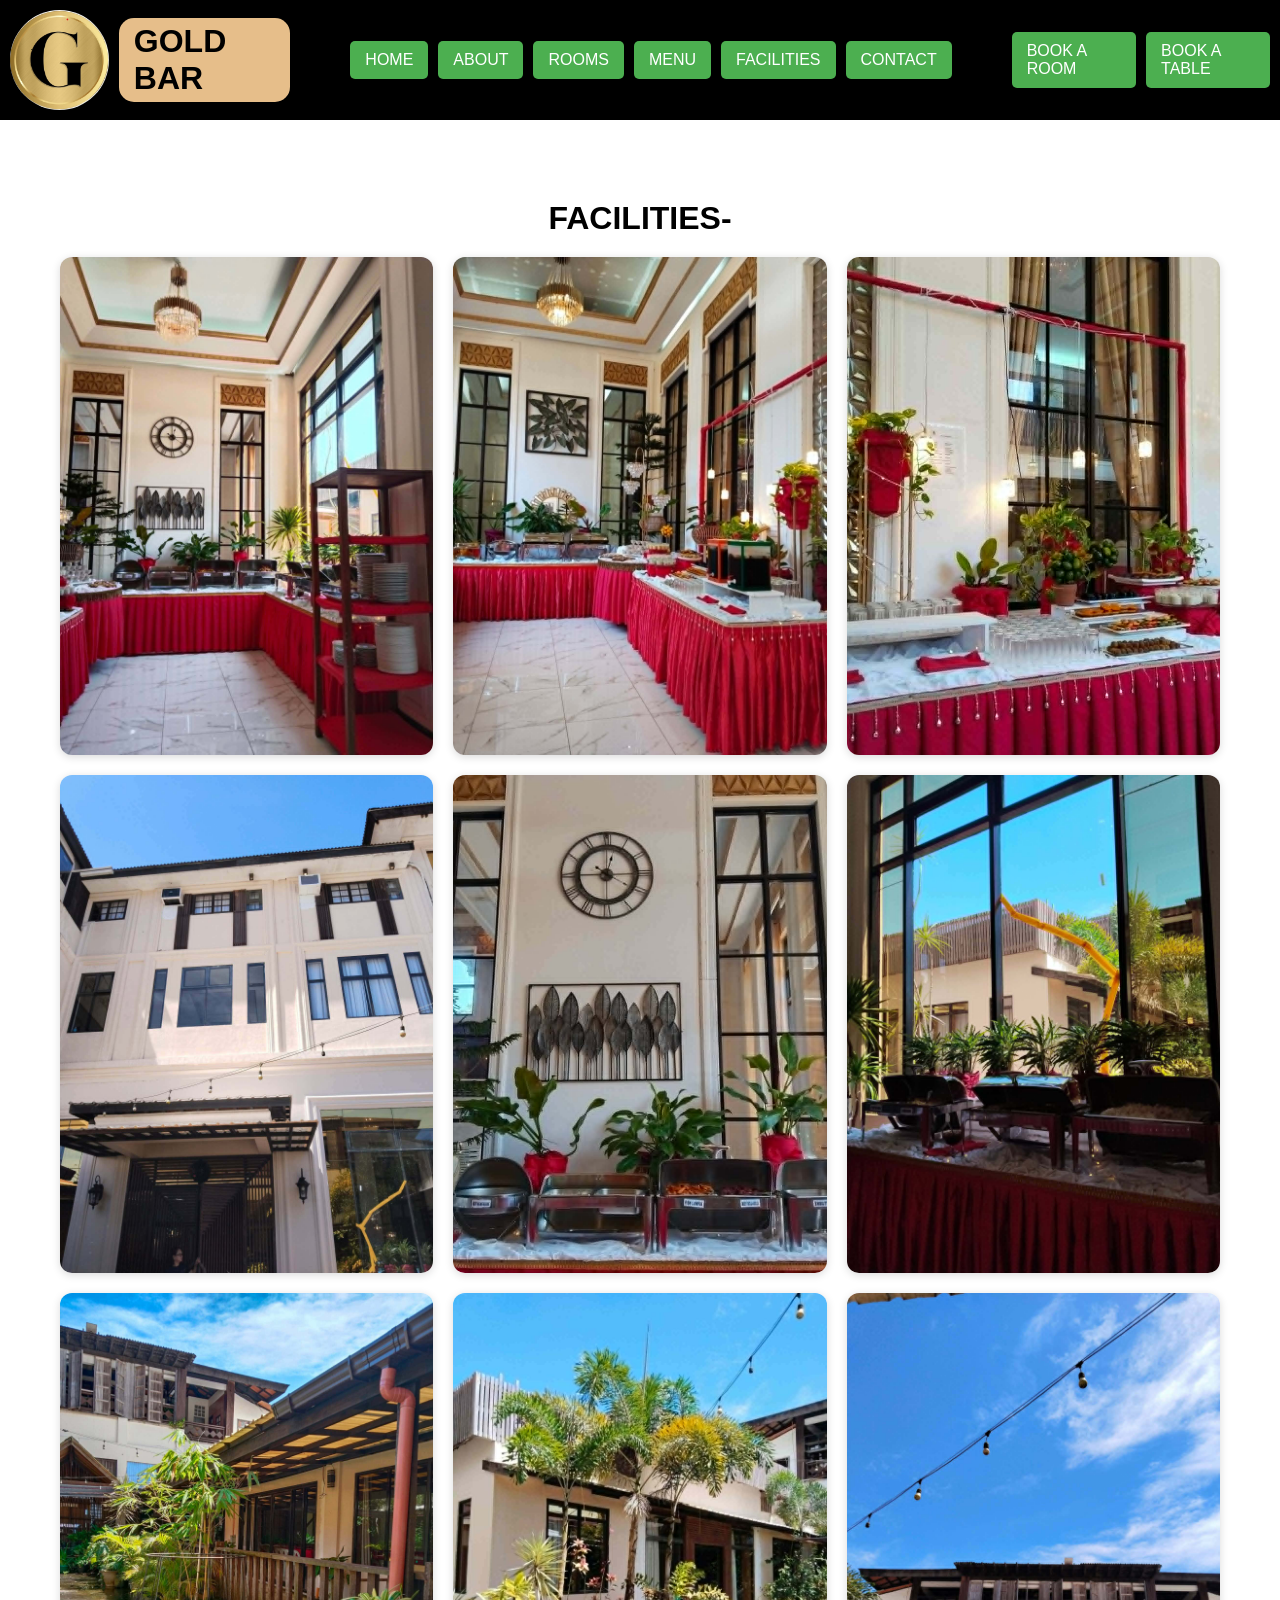
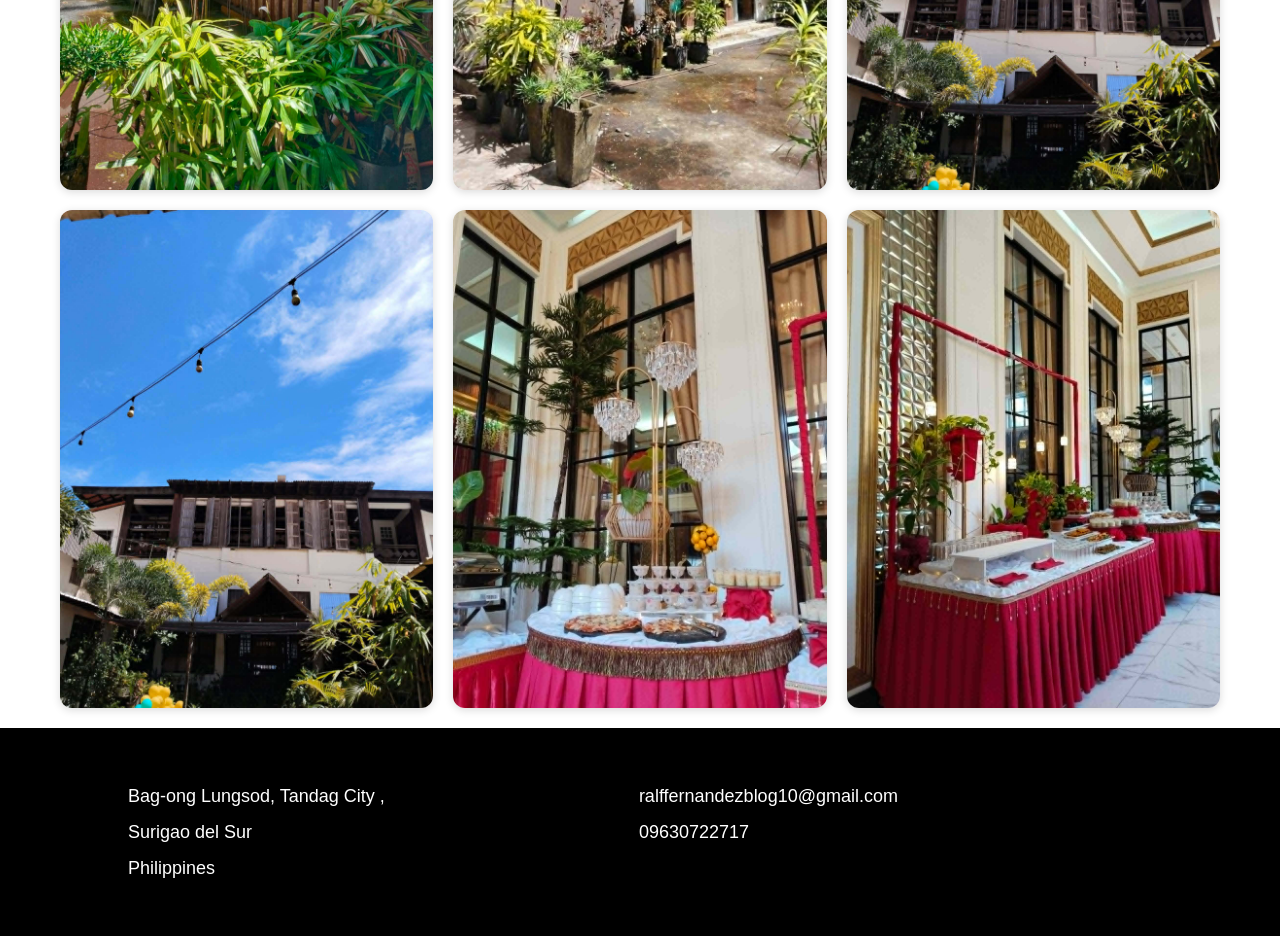
<file: facilities.html>
<!DOCTYPE html>
<html>
<head>
    <title>About</title>
 
<link rel="stylesheet" href="style.css">
<link rel="stylesheet" href="photo.css">
<link rel="stylesheet" href="textdesign.css">
<link rel="stylesheet" href="box.css">
<link rel="stylesheet" href="footer.css">

</head>
<body>
<div class="menu">
  <img src="goldbarlogo.png" class="logo">
  <div class="goldbar"><h1>GOLD BAR </h1></div>
    <a href="index.html" class="btn mobile-show">HOME</a>
    <a href="about.html" class="btn mobile-show">ABOUT</a>
    <a href="rooms.html" class="btn">ROOMS</a>
    <a href="menu.html" class="btn">MENU</a>
    <a href="facilities.html" class="btn">FACILITIES</a>
    <a href="contact.html" class="btn">CONTACT</a>
    <a href="BOOK A ROOM.HTML" class="btn1 btn2">BOOK A ROOM</a>
    <a href="BOOK A TABLE.HTML" class="btn2">BOOK A TABLE</a>
  </div>

  </div>
</div>

    <div class="margin center">
   <h1>FACILITIES-</h1>
  </div>
  



<body>

<div class="container6">
  <div class="product-grid7">

    <div class="card7">
      <img src="1.jpg" alt="TREE2">
      </div>

      <div class="card7">
      <img src="2.jpg" alt="TREE2">
      </div>

      
      <div class="card7">
      <img src="3.jpg" alt="TREE2">
      </div>

      
      <div class="card7">
      <img src="4.jpg" alt="TREE2">
      </div>

      
      <div class="card7">
      <img src="5.jpg" alt="TREE2">
      </div>

      
      <div class="card7">
      <img src="6.jpg" alt="TREE2">
      </div>

      <div class="card7">
      <img src="7.jpg" alt="TREE2">
      </div>

      
      <div class="card7">
      <img src="8.jpg" alt="TREE2">
      </div>

      <div class="card7">
      <img src="9.jpg" alt="TREE2">
      </div>

      
      <div class="card7">
      <img src="10.jpg" alt="TREE2">
      </div>

      
      <div class="card7">
      <img src="11.jpg" alt="TREE2">
      </div>

      
      <div class="card7">
      <img src="12.jpg" alt="TREE2">
      </div>


  </div>
</div>


<footer>
    <div class="footer-container">

        <div class="footer-info">
            <p>Bag-ong Lungsod, Tandag City ,</p>
            <p>Surigao del Sur</p>
            <p>Philippines</p>
        </div>

        <div class="footer-contact">
            <p>ralffernandezblog10@gmail.com</p>
            <p>09630722717</p>
        </div>

        <div class="social-icons">
            
            <a href="https://www.facebook.com/profile.php?id=61590305293188"><i class="fa-brands fa-facebook-f"></i></a>
        </div>

    </div>
</footer>

</body>
</html>
</file>
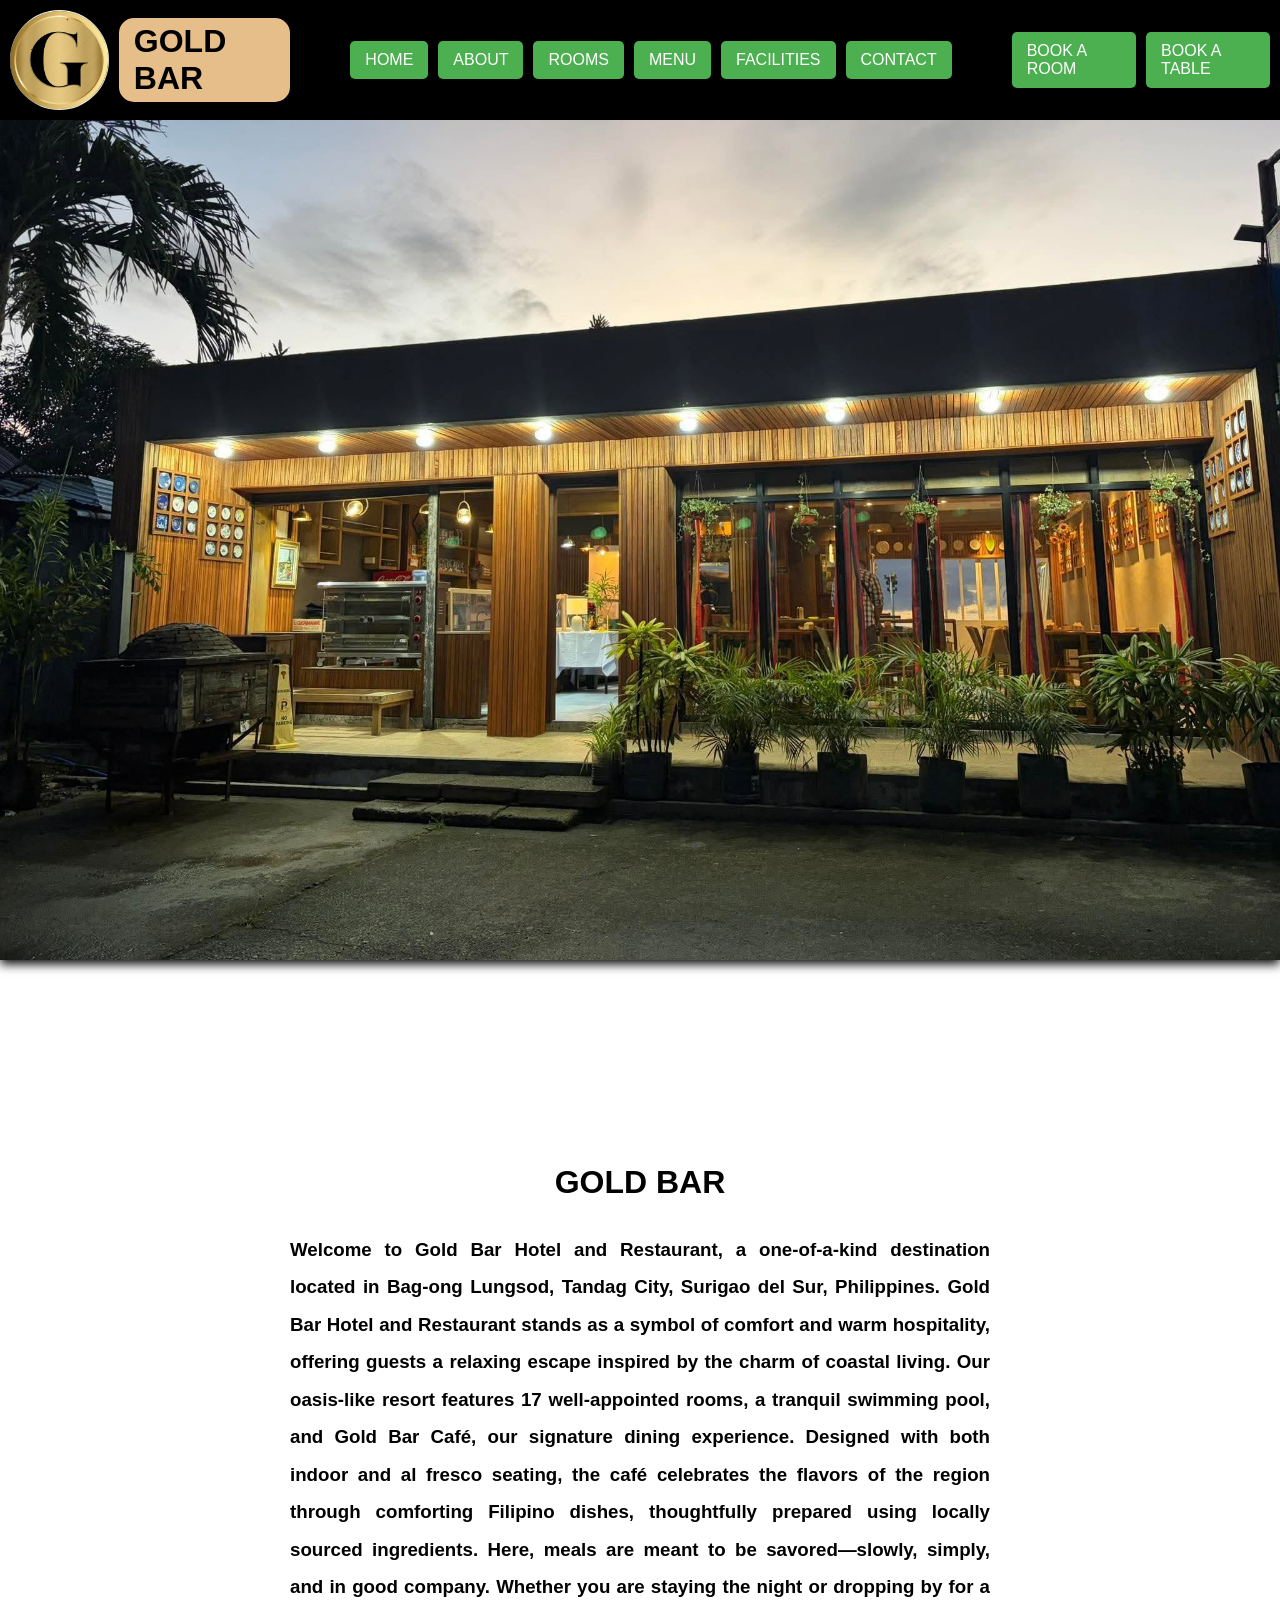
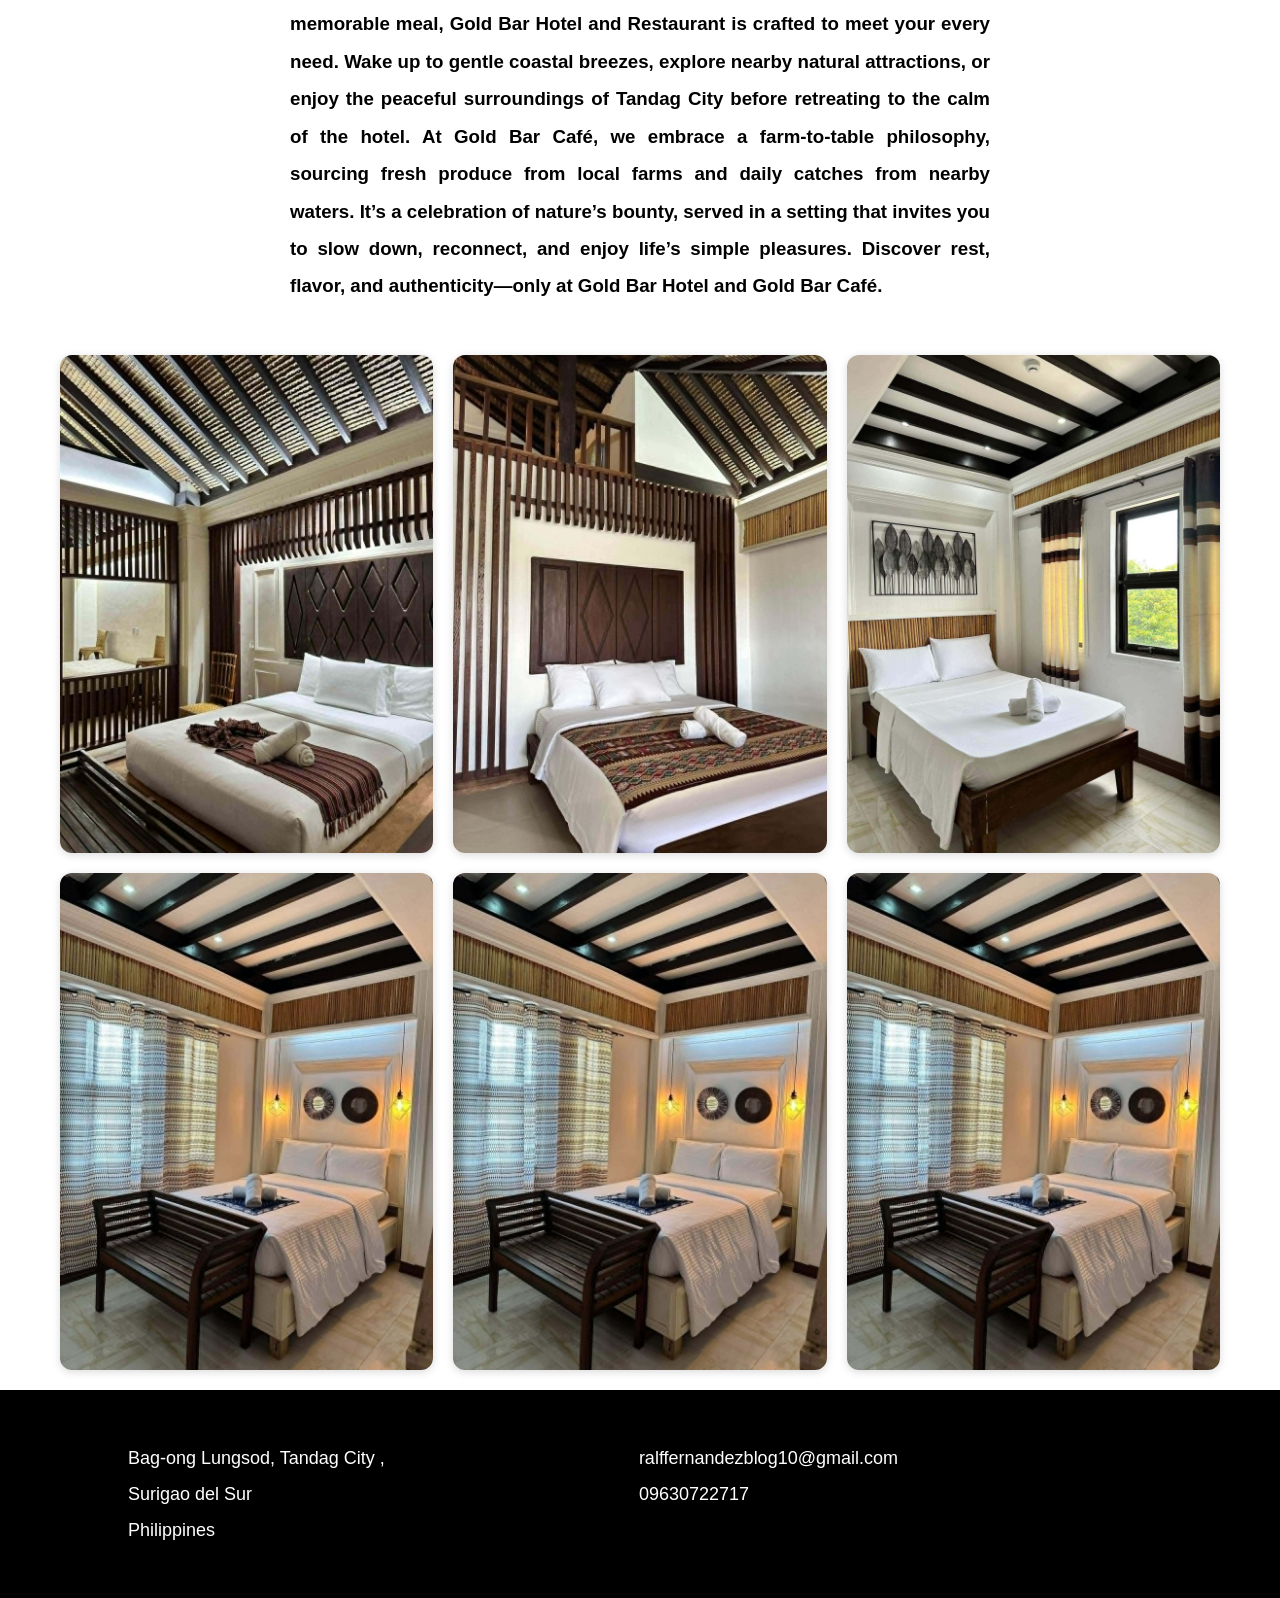
<file: HOME.html>
<!DOCTYPE html>
<html>
<head>
    <title>About</title>
 
<link rel="stylesheet" href="style.css">
<link rel="stylesheet" href="photo.css">
<link rel="stylesheet" href="textdesign.css">
<link rel="stylesheet" href="box.css">
<link rel="stylesheet" href="footer.css">

</head>
<body>
<div class="menu">
  <img src="goldbarlogo.png" class="logo">
  <div class="goldbar"><h1>GOLD BAR </h1></div>
    <a href="index.html" class="btn mobile-show">HOME</a>
    <a href="ABOUT.html" class="btn mobile-show">ABOUT</a>
    <a href="ROOMS.html" class="btn">ROOMS</a>
    <a href="MENU.html" class="btn">MENU</a>
    <a href="FACILITIES.html" class="btn">FACILITIES</a>
    <a href="CONTACT.html" class="btn">CONTACT</a>
    <a href="BOOK A ROOM.HTML" class="btn1 btn2">BOOK A ROOM</a>
    <a href="BOOK A TABLE.html" class="btn2">BOOK A TABLE</a>
  </div>

  <div class="photoo center">
  <img src="444.jpg">
  </div>
 
  <div class="center margin">
    <h1>GOLD BAR</h1>
  </div>

  
  <div class="texttext">
    <h3>Welcome to Gold Bar Hotel and Restaurant, a one-of-a-kind destination located in Bag-ong Lungsod, Tandag City, Surigao del Sur, Philippines.

Gold Bar Hotel and Restaurant stands as a symbol of comfort and warm hospitality, offering guests a relaxing escape inspired by the charm of coastal living.

Our oasis-like resort features 17 well-appointed rooms, a tranquil swimming pool, and Gold Bar Café, our signature dining experience. Designed with both indoor and al fresco seating, the café celebrates the flavors of the region through comforting Filipino dishes, thoughtfully prepared using locally sourced ingredients. Here, meals are meant to be savored—slowly, simply, and in good company.

Whether you are staying the night or dropping by for a memorable meal, Gold Bar Hotel and Restaurant is crafted to meet your every need. Wake up to gentle coastal breezes, explore nearby natural attractions, or enjoy the peaceful surroundings of Tandag City before retreating to the calm of the hotel.

At Gold Bar Café, we embrace a farm-to-table philosophy, sourcing fresh produce from local farms and daily catches from nearby waters. It’s a celebration of nature’s bounty, served in a setting that invites you to slow down, reconnect, and enjoy life’s simple pleasures.

Discover rest, flavor, and authenticity—only at Gold Bar Hotel and Gold Bar Café.</h3>
  </div>

<body>

<div class="container6">
  <div class="product-grid7">

    <div class="card7">
      <img src="41.jpg" alt="TREE2">
      </div>

      <div class="card7">
      <img src="42.jpg" alt="TREE2">
      </div>

      
      <div class="card7">
      <img src="43.jpg" alt="TREE2">
      </div>

      
      <div class="card7">
      <img src="44.jpg" alt="TREE2">
      </div>

      
      <div class="card7">
      <img src="44.jpg" alt="TREE2">
      </div>

      
      <div class="card7">
      <img src="44.jpg" alt="TREE2">
      </div>


  </div>
</div>



<footer>
    <div class="footer-container">

        <div class="footer-info">
            <p>Bag-ong Lungsod, Tandag City ,</p>
            <p>Surigao del Sur</p>
            <p>Philippines</p>
        </div>

        <div class="footer-contact">
            <p>ralffernandezblog10@gmail.com</p>
            <p>09630722717</p>
        </div>

        <div class="social-icons">
            
            <a href="https://www.facebook.com/profile.php?id=61590305293188"><i class="fa-brands fa-facebook-f"></i></a>
        </div>

    </div>
</footer>

</body>
</html>
</file>
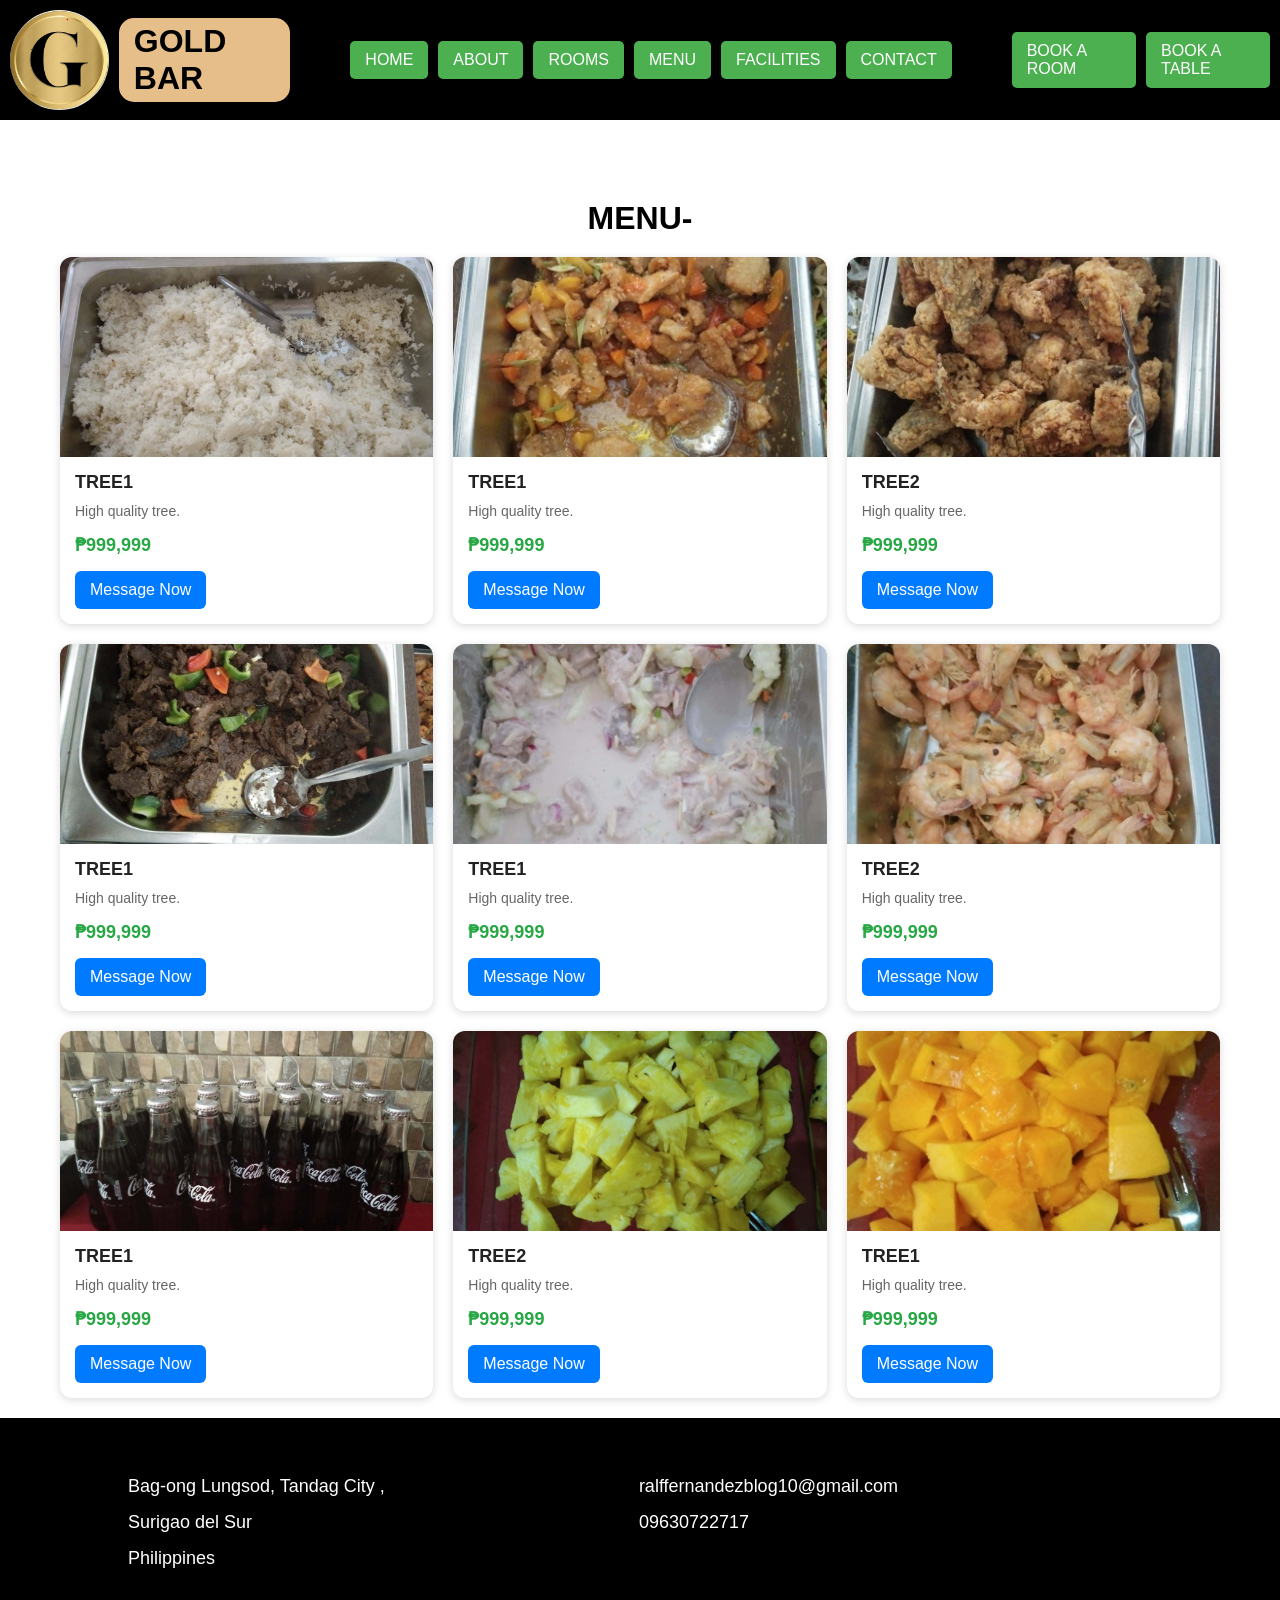
<file: MENU.HTML>
<!DOCTYPE html>
<html>
<head>
    <title>About</title>
 
<link rel="stylesheet" href="style.css">
<link rel="stylesheet" href="photo.css">
<link rel="stylesheet" href="textdesign.css">
<link rel="stylesheet" href="box.css">
<link rel="stylesheet" href="footer.css">

</head>
<body>
<div class="menu">
  <img src="goldbarlogo.png" class="logo">
  <div class="goldbar"><h1>GOLD BAR </h1></div>
    <a href="index.html" class="btn mobile-show">HOME</a>
    <a href="about.html" class="btn mobile-show">ABOUT</a>
    <a href="rooms.html" class="btn">ROOMS</a>
    <a href="menu.html" class="btn">MENU</a>
    <a href="facilities.html" class="btn">FACILITIES</a>
    <a href="contact.html" class="btn">CONTACT</a>
    <a href="book a room.html" class="btn1 btn2">BOOK A ROOM</a>
    <a href="book a table.html" class="btn2">BOOK A TABLE</a>
  </div>

  </div>
</div>

    <div class="margin center">
   <h1>MENU-</h1>
  </div>

<body>

<div class="container6">
  <div class="product-grid6">
<div class="card6">
      <img src="31.jpg" alt="TREE1">
      <div class="card-content6">
        <h3>TREE1</h3>
        <p>High quality tree.</p>
        <div class="price6">₱999,999</div>
        <a href="https://www.facebook.com/profile.php?id=61590305293188" class="btn6">Message Now</a>
      </div>
    </div>

  

    <div class="card6">
      <img src="32.jpg" alt="TREE1">
      <div class="card-content6">
        <h3>TREE1</h3>
        <p>High quality tree.</p>
        <div class="price6">₱999,999</div>
        <a href="https://www.facebook.com/profile.php?id=61590305293188" class="btn6">Message Now</a>
      </div>
    </div>

    <div class="card6">
      <img src="33.jpg" alt="TREE2">
      <div class="card-content6">
        <h3>TREE2</h3>
        <p>High quality tree.</p>
        <div class="price6">₱999,999</div>
        <a href="https://www.facebook.com/profile.php?id=61590305293188" class="btn6">Message Now</a>
      </div>
    </div>

    <div class="card6">
      <img src="34.jpg" alt="TREE1">
      <div class="card-content6">
        <h3>TREE1</h3>
        <p>High quality tree.</p>
        <div class="price6">₱999,999</div>
        <a href="https://www.facebook.com/profile.php?id=61590305293188" class="btn6">Message Now</a>
      </div>
    </div>

  

    <div class="card6">
      <img src="35.jpg" alt="TREE1">
      <div class="card-content6">
        <h3>TREE1</h3>
        <p>High quality tree.</p>
        <div class="price6">₱999,999</div>
        <a href="https://www.facebook.com/profile.php?id=61590305293188" class="btn6">Message Now</a>
      </div>
    </div>

    <div class="card6">
      <img src="36.jpg" alt="TREE2">
      <div class="card-content6">
        <h3>TREE2</h3>
        <p>High quality tree.</p>
        <div class="price6">₱999,999</div>
        <a href="https://www.facebook.com/profile.php?id=61590305293188" class="btn6">Message Now</a>
      </div>
    </div>

    <div class="card6">
      <img src="37.jpg" alt="TREE1">
      <div class="card-content6">
        <h3>TREE1</h3>
        <p>High quality tree.</p>
        <div class="price6">₱999,999</div>
        <a href="https://www.facebook.com/profile.php?id=61590305293188" class="btn6">Message Now</a>
      </div>
    </div>

    <div class="card6">
      <img src="38.jpg" alt="TREE2">
      <div class="card-content6">
        <h3>TREE2</h3>
        <p>High quality tree.</p>
        <div class="price6">₱999,999</div>
        <a href="https://www.facebook.com/profile.php?id=61590305293188" class="btn6">Message Now</a>
      </div>
    </div>

    <div class="card6">
      <img src="39.jpg" alt="TREE1">
      <div class="card-content6">
        <h3>TREE1</h3>
        <p>High quality tree.</p>
        <div class="price6">₱999,999</div>
        <a href="https://www.facebook.com/profile.php?id=61590305293188" class="btn6">Message Now</a>
      </div>
    </div>

  

    
  </div>
</div>

<footer>
    <div class="footer-container">

        <div class="footer-info">
            <p>Bag-ong Lungsod, Tandag City ,</p>
            <p>Surigao del Sur</p>
            <p>Philippines</p>
        </div>

        <div class="footer-contact">
            <p>ralffernandezblog10@gmail.com</p>
            <p>09630722717</p>
        </div>

        <div class="social-icons">
            
            <a href="https://www.facebook.com/profile.php?id=61590305293188"><i class="fa-brands fa-facebook-f"></i></a>
        </div>

    </div>
</footer>

</body>
</html>
</file>
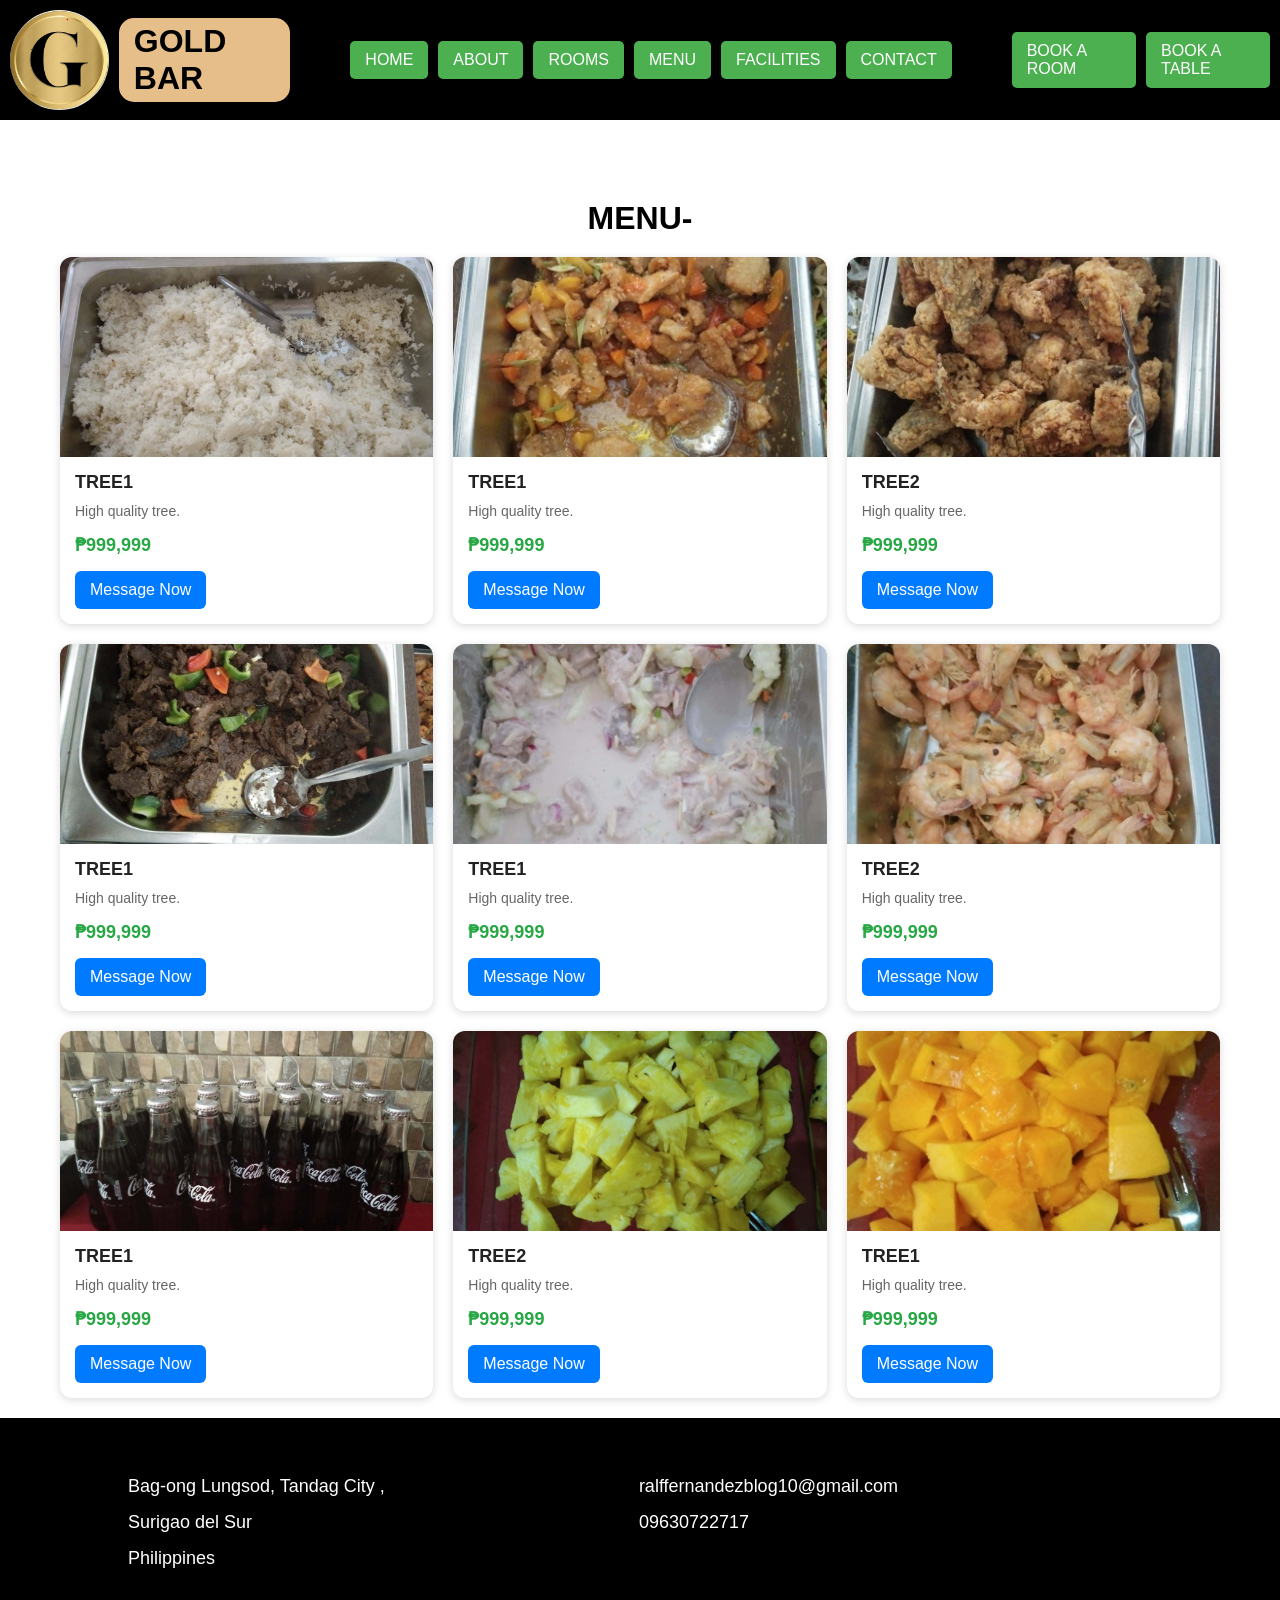
<file: menu.html>
<!DOCTYPE html>
<html>
<head>
    <title>About</title>
 
<link rel="stylesheet" href="style.css">
<link rel="stylesheet" href="photo.css">
<link rel="stylesheet" href="textdesign.css">
<link rel="stylesheet" href="box.css">
<link rel="stylesheet" href="footer.css">

</head>
<body>
<div class="menu">
  <img src="goldbarlogo.png" class="logo">
  <div class="goldbar"><h1>GOLD BAR </h1></div>
    <a href="index.html" class="btn mobile-show">HOME</a>
    <a href="about.html" class="btn mobile-show">ABOUT</a>
    <a href="rooms.html" class="btn">ROOMS</a>
    <a href="menu.html" class="btn">MENU</a>
    <a href="facilities.html" class="btn">FACILITIES</a>
    <a href="contact.html" class="btn">CONTACT</a>
    <a href="BOOK A ROOM.HTML" class="btn1 btn2">BOOK A ROOM</a>
    <a href="BOOK A TABLE.HTML" class="btn2">BOOK A TABLE</a>
  </div>

  </div>
</div>

    <div class="margin center">
   <h1>MENU-</h1>
  </div>

<body>

<div class="container6">
  <div class="product-grid6">
<div class="card6">
      <img src="31.jpg" alt="TREE1">
      <div class="card-content6">
        <h3>TREE1</h3>
        <p>High quality tree.</p>
        <div class="price6">₱999,999</div>
        <a href="https://www.facebook.com/profile.php?id=61590305293188" class="btn6">Message Now</a>
      </div>
    </div>

  

    <div class="card6">
      <img src="32.jpg" alt="TREE1">
      <div class="card-content6">
        <h3>TREE1</h3>
        <p>High quality tree.</p>
        <div class="price6">₱999,999</div>
        <a href="https://www.facebook.com/profile.php?id=61590305293188" class="btn6">Message Now</a>
      </div>
    </div>

    <div class="card6">
      <img src="33.jpg" alt="TREE2">
      <div class="card-content6">
        <h3>TREE2</h3>
        <p>High quality tree.</p>
        <div class="price6">₱999,999</div>
        <a href="https://www.facebook.com/profile.php?id=61590305293188" class="btn6">Message Now</a>
      </div>
    </div>

    <div class="card6">
      <img src="34.jpg" alt="TREE1">
      <div class="card-content6">
        <h3>TREE1</h3>
        <p>High quality tree.</p>
        <div class="price6">₱999,999</div>
        <a href="https://www.facebook.com/profile.php?id=61590305293188" class="btn6">Message Now</a>
      </div>
    </div>

  

    <div class="card6">
      <img src="35.jpg" alt="TREE1">
      <div class="card-content6">
        <h3>TREE1</h3>
        <p>High quality tree.</p>
        <div class="price6">₱999,999</div>
        <a href="https://www.facebook.com/profile.php?id=61590305293188" class="btn6">Message Now</a>
      </div>
    </div>

    <div class="card6">
      <img src="36.jpg" alt="TREE2">
      <div class="card-content6">
        <h3>TREE2</h3>
        <p>High quality tree.</p>
        <div class="price6">₱999,999</div>
        <a href="https://www.facebook.com/profile.php?id=61590305293188" class="btn6">Message Now</a>
      </div>
    </div>

    <div class="card6">
      <img src="37.jpg" alt="TREE1">
      <div class="card-content6">
        <h3>TREE1</h3>
        <p>High quality tree.</p>
        <div class="price6">₱999,999</div>
        <a href="https://www.facebook.com/profile.php?id=61590305293188" class="btn6">Message Now</a>
      </div>
    </div>

    <div class="card6">
      <img src="38.jpg" alt="TREE2">
      <div class="card-content6">
        <h3>TREE2</h3>
        <p>High quality tree.</p>
        <div class="price6">₱999,999</div>
        <a href="https://www.facebook.com/profile.php?id=61590305293188" class="btn6">Message Now</a>
      </div>
    </div>

    <div class="card6">
      <img src="39.jpg" alt="TREE1">
      <div class="card-content6">
        <h3>TREE1</h3>
        <p>High quality tree.</p>
        <div class="price6">₱999,999</div>
        <a href="https://www.facebook.com/profile.php?id=61590305293188" class="btn6">Message Now</a>
      </div>
    </div>

  

    
  </div>
</div>

<footer>
    <div class="footer-container">

        <div class="footer-info">
            <p>Bag-ong Lungsod, Tandag City ,</p>
            <p>Surigao del Sur</p>
            <p>Philippines</p>
        </div>

        <div class="footer-contact">
            <p>ralffernandezblog10@gmail.com</p>
            <p>09630722717</p>
        </div>

        <div class="social-icons">
            
            <a href="https://www.facebook.com/profile.php?id=61590305293188"><i class="fa-brands fa-facebook-f"></i></a>
        </div>

    </div>
</footer>

</body>
</html>
</file>
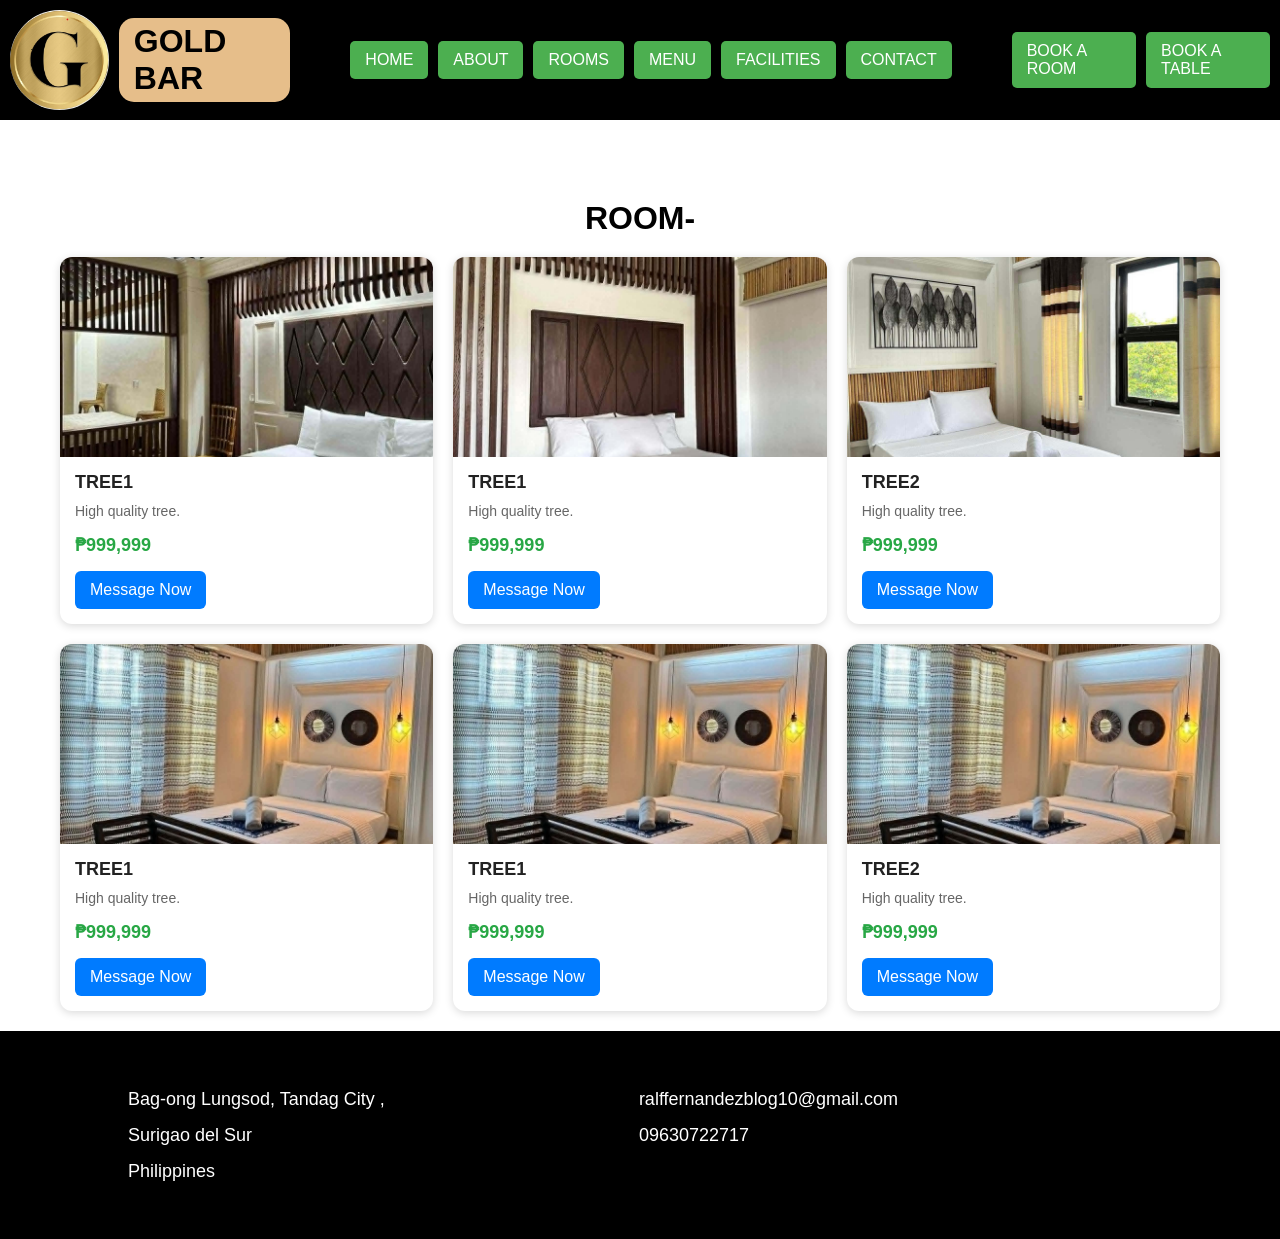
<file: ROOMS.HTML>
<!DOCTYPE html>
<html>
<head>
    <title>About</title>
 
<link rel="stylesheet" href="style.css">
<link rel="stylesheet" href="photo.css">
<link rel="stylesheet" href="textdesign.css">
<link rel="stylesheet" href="box.css">
<link rel="stylesheet" href="footer.css">

</head>
<body>

  <div class="menu">
  <img src="goldbarlogo.png" class="logo">
  <div class="goldbar"><h1>GOLD BAR </h1></div>
    <a href="index.html" class="btn mobile-show">HOME</a>
    <a href="about.html" class="btn mobile-show">ABOUT</a>
    <a href="rooms.html" class="btn">ROOMS</a>
    <a href="menu.html" class="btn">MENU</a>
    <a href="facilities.html" class="btn">FACILITIES</a>
    <a href="contact.html" class="btn">CONTACT</a>
    <a href="book a room.html" class="btn1 btn2">BOOK A ROOM</a>
    <a href="book a table.html" class="btn2">BOOK A TABLE</a>
  </div>

  </div>
</div>

    <div class="margin center">
   <h1>ROOM-</h1>
  </div>
  


<body>

<div class="container6">
  <div class="product-grid6">
<div class="card6">
      <img src="41.jpg" alt="TREE1">
      <div class="card-content6">
        <h3>TREE1</h3>
        <p>High quality tree.</p>
        <div class="price6">₱999,999</div>
        <a target="_blank" href="https://www.facebook.com/profile.php?id=61590305293188" class="btn6">Message Now</a>
      </div>
    </div>

  

    <div class="card6">
      <img src="42.jpg" alt="TREE1">
      <div class="card-content6">
        <h3>TREE1</h3>
        <p>High quality tree.</p>
        <div class="price6">₱999,999</div>
        <a href="https://www.facebook.com/profile.php?id=61590305293188" class="btn6">Message Now</a>
      </div>
    </div>

    <div class="card6">
      <img src="43.jpg" alt="TREE2">
      <div class="card-content6">
        <h3>TREE2</h3>
        <p>High quality tree.</p>
        <div class="price6">₱999,999</div>
        <a href="https://www.facebook.com/profile.php?id=61590305293188" class="btn6">Message Now</a>
      </div>
    </div>

    <div class="card6">
      <img src="44.jpg" alt="TREE1">
      <div class="card-content6">
        <h3>TREE1</h3>
        <p>High quality tree.</p>
        <div class="price6">₱999,999</div>
        <a href="https://www.facebook.com/profile.php?id=61590305293188" class="btn6">Message Now</a>
      </div>
    </div>

  

    <div class="card6">
      <img src="44.jpg" alt="TREE1">
      <div class="card-content6">
        <h3>TREE1</h3>
        <p>High quality tree.</p>
        <div class="price6">₱999,999</div>
        <a href="https://www.facebook.com/profile.php?id=61590305293188" class="btn6">Message Now</a>
      </div>
    </div>

    <div class="card6">
      <img src="44.jpg" alt="TREE2">
      <div class="card-content6">
        <h3>TREE2</h3>
        <p>High quality tree.</p>
        <div class="price6">₱999,999</div>
        <a href="https://www.facebook.com/profile.php?id=61590305293188" class="btn6">Message Now</a>
      </div>
    </div>

    
  </div>
</div>

<footer>
    <div class="footer-container">

        <div class="footer-info">
            <p>Bag-ong Lungsod, Tandag City ,</p>
            <p>Surigao del Sur</p>
            <p>Philippines</p>
        </div>

        <div class="footer-contact">
            <p>ralffernandezblog10@gmail.com</p>
            <p>09630722717</p>
        </div>

        <div class="social-icons">
            
            <a href="https://www.facebook.com/profile.php?id=61590305293188"><i class="fa-brands fa-facebook-f"></i></a>
        </div>

    </div>
</footer>

</body>
</html>
</file>
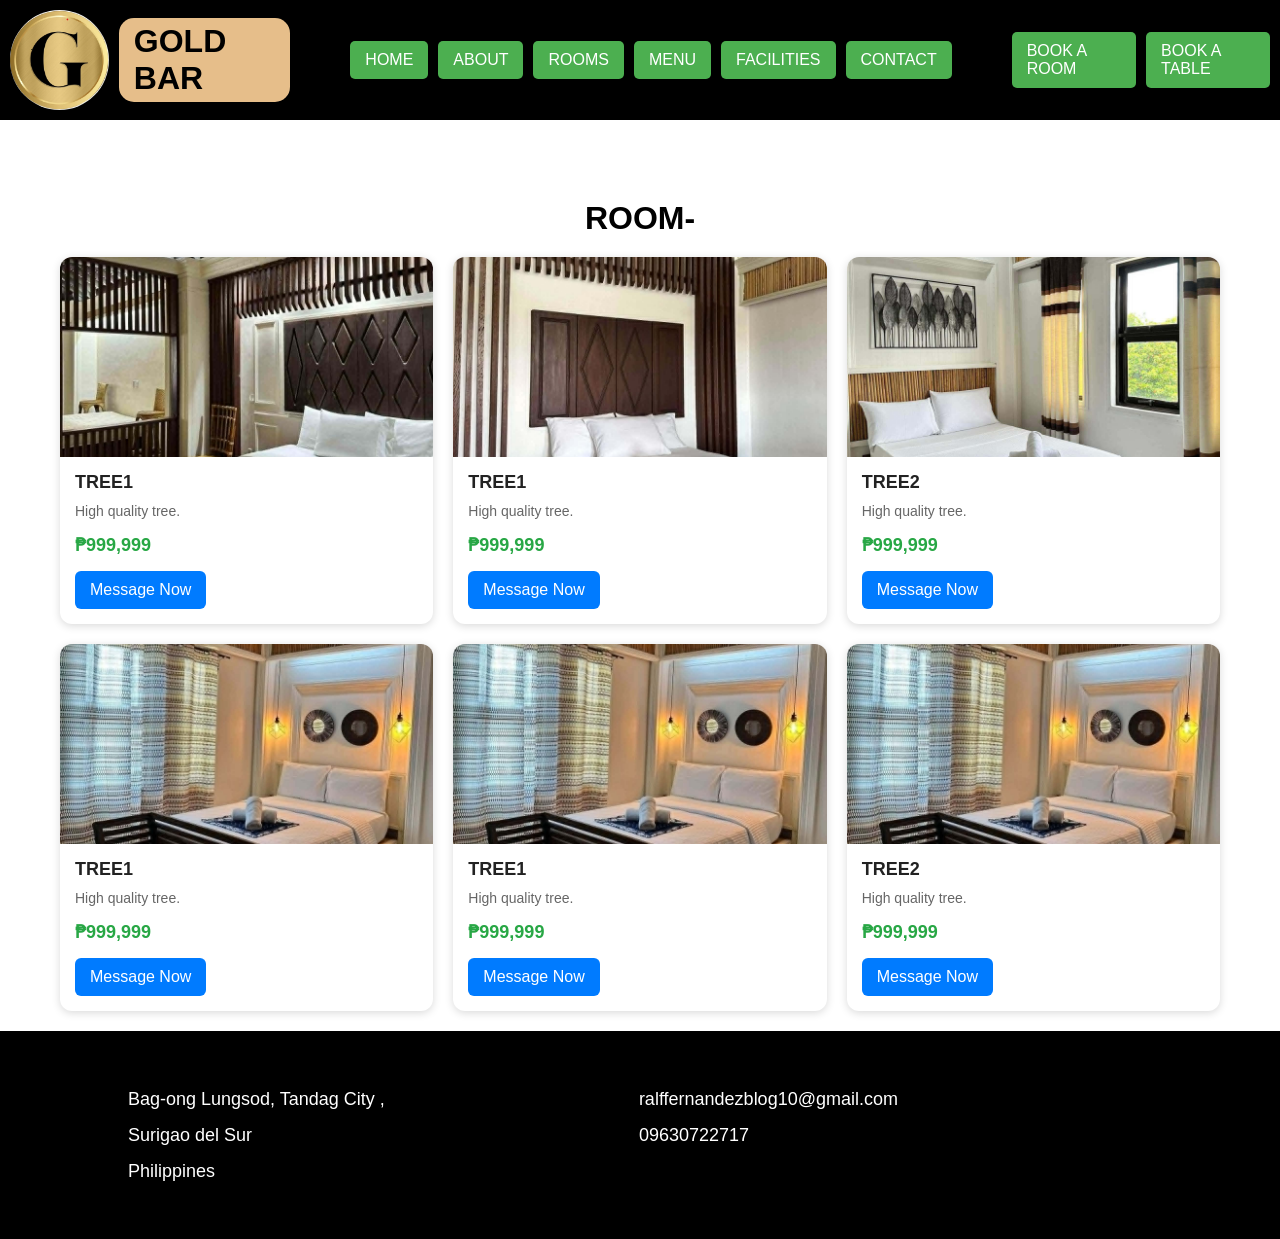
<file: rooms.html>
<!DOCTYPE html>
<html>
<head>
    <title>About</title>
 
<link rel="stylesheet" href="style.css">
<link rel="stylesheet" href="photo.css">
<link rel="stylesheet" href="textdesign.css">
<link rel="stylesheet" href="box.css">
<link rel="stylesheet" href="footer.css">

</head>
<body>

  <div class="menu">
  <img src="goldbarlogo.png" class="logo">
  <div class="goldbar"><h1>GOLD BAR </h1></div>
    <a href="index.html" class="btn mobile-show">HOME</a>
    <a href="about.html" class="btn mobile-show">ABOUT</a>
    <a href="rooms.html" class="btn">ROOMS</a>
    <a href="menu.html" class="btn">MENU</a>
    <a href="facilities.html" class="btn">FACILITIES</a>
    <a href="contact.html" class="btn">CONTACT</a>
    <a href="BOOK A ROOM.HTML" class="btn1 btn2">BOOK A ROOM</a>
    <a href="BOOK A TABLE.HTML" class="btn2">BOOK A TABLE</a>
  </div>

  </div>
</div>

    <div class="margin center">
   <h1>ROOM-</h1>
  </div>
  


<body>

<div class="container6">
  <div class="product-grid6">
<div class="card6">
      <img src="41.jpg" alt="TREE1">
      <div class="card-content6">
        <h3>TREE1</h3>
        <p>High quality tree.</p>
        <div class="price6">₱999,999</div>
        <a target="_blank" href="https://www.facebook.com/profile.php?id=61590305293188" class="btn6">Message Now</a>
      </div>
    </div>

  

    <div class="card6">
      <img src="42.jpg" alt="TREE1">
      <div class="card-content6">
        <h3>TREE1</h3>
        <p>High quality tree.</p>
        <div class="price6">₱999,999</div>
        <a href="https://www.facebook.com/profile.php?id=61590305293188" class="btn6">Message Now</a>
      </div>
    </div>

    <div class="card6">
      <img src="43.jpg" alt="TREE2">
      <div class="card-content6">
        <h3>TREE2</h3>
        <p>High quality tree.</p>
        <div class="price6">₱999,999</div>
        <a href="https://www.facebook.com/profile.php?id=61590305293188" class="btn6">Message Now</a>
      </div>
    </div>

    <div class="card6">
      <img src="44.jpg" alt="TREE1">
      <div class="card-content6">
        <h3>TREE1</h3>
        <p>High quality tree.</p>
        <div class="price6">₱999,999</div>
        <a href="https://www.facebook.com/profile.php?id=61590305293188" class="btn6">Message Now</a>
      </div>
    </div>

  

    <div class="card6">
      <img src="44.jpg" alt="TREE1">
      <div class="card-content6">
        <h3>TREE1</h3>
        <p>High quality tree.</p>
        <div class="price6">₱999,999</div>
        <a href="https://www.facebook.com/profile.php?id=61590305293188" class="btn6">Message Now</a>
      </div>
    </div>

    <div class="card6">
      <img src="44.jpg" alt="TREE2">
      <div class="card-content6">
        <h3>TREE2</h3>
        <p>High quality tree.</p>
        <div class="price6">₱999,999</div>
        <a href="https://www.facebook.com/profile.php?id=61590305293188" class="btn6">Message Now</a>
      </div>
    </div>

    
  </div>
</div>

<footer>
    <div class="footer-container">

        <div class="footer-info">
            <p>Bag-ong Lungsod, Tandag City ,</p>
            <p>Surigao del Sur</p>
            <p>Philippines</p>
        </div>

        <div class="footer-contact">
            <p>ralffernandezblog10@gmail.com</p>
            <p>09630722717</p>
        </div>

        <div class="social-icons">
            
            <a href="https://www.facebook.com/profile.php?id=61590305293188"><i class="fa-brands fa-facebook-f"></i></a>
        </div>

    </div>
</footer>

</body>
</html>
</file>
<file: style.css>
.logo {border-radius: 50%;
width: 100px;
height: 100px;
margin-right: 0px;
}
/* pading and buttons */
.btn {
    text-decoration: none;
    padding: 10px 15px;
    background-color: #4CAF50;
    color: white;
    border-radius: 5px;

}   
.btn2 {
    text-decoration: none;
    padding: 10px 15px;
    background-color: #4CAF50;
    color: white;
    border-radius: 5px;
    
}

.btn1 {
    
    margin-left: 50px;

}
.menu {
    display: flex;
    justify-content: center; /* i-center lahat ng button */
    align-items: center;
    gap: 10px; /* space ng bawat button */
    padding: 10px 10px;
    background-color: black;
    position: fixed;
    top: 0;
    left: 0;
    width: 100%;
}
 .goldbar {
    margin-right: 50px;
    color: black;
    padding: 5px 15px;
    background-color: #e6be8a;
    border-radius: 15px;

}
.photo4 {
  width: 1000;
    height: 2000;
    
}


@media screen and (max-width:768px){

    .logo,
    .goldbar{
        display:none;
    }

    .menu{
        justify-content:center;
        align-items:center;
        gap:15px;
    }

    .menu a{
        display:none;
    }

    .mobile-show{
        display:inline-block !important;
    }
}
</file>
<file: photo.css>
.photoo img {
    width: 100%;
    height: 100%;
    object-fit: cover;
    box-shadow: 0 4px 10px black;
}
</file>
<file: textdesign.css>
.margin {
    margin-top: 200px;
}
.center {
    text-align: center;}
.gold {
    color: #ffd700; }

.white { 
    color: white;}
.bold {
    font-weight: bold;
}
.backgroundblack {
    background-color: black;
}
.texttext {
    color: black;
    text-align: justify;   /* pantay-pantay ang sentence */
    line-height: 2;
    margin: 30px auto;
    max-width: 700px;
}

.margintop50 {
    margin-top: 50px;

}




.hw img {width: 400px;

height: 400px;
border-radius: 12px;
}
</file>
<file: box.css>
* {
  margin: 0;
  padding: 0;
  box-sizing: border-box;
}

body {
  font-family: Arial, sans-serif;
  background: white;
}

.backgroundblack {
  background: #111;
}


#section1 img {
  color: blue;
}

#section2 img {
  color: red;
}

.container6 {
  max-width: 1200px;
  margin: auto;
  padding: 20px;
}

.product-grid6 {
  display: grid;
  grid-template-columns: repeat(3, 1fr);
  gap: 20px;
}

.card6 {
  background: #fff;
  border-radius: 12px;
  overflow: hidden;
  box-shadow: 0 2px 8px rgba(0,0,0,0.15);
  display: flex;
  flex-direction: column;
  transition: transform 0.3s ease;
}

.card6:hover {
  transform: translateY(-5px);
}

.card6 img {
  width: 100%;
  height: 200px;
  object-fit: cover;
  display: block;
}

.card-content6 {
  padding: 15px;
  flex: 1;
}

.card6 h3 {
  margin-bottom: 10px;
  font-size: 18px;
  color: #222;
}

.card6 p {
  font-size: 14px;
  color: #666;
  margin-bottom: 15px;
}

.price6 {
  font-size: 18px;
  font-weight: bold;
  color: #28a745;
  margin-bottom: 15px;
}

.btn6 {
  display: inline-block;
  padding: 10px 15px;
  background: #007bff;
  color: #fff;
  text-decoration: none;
  border-radius: 6px;
  transition: background 0.3s ease;
}

.btn6:hover {
  background: #28a745;
}

/* Tablet */
@media (max-width: 900px) {
  .product-grid6 {
    grid-template-columns: repeat(2, 1fr);
  }
}

/* Mobile */
@media (max-width: 600px) {
  .product-grid6 {
    grid-template-columns: 1fr;
  }

  .card6 img {
    height: 180px;
  }

  .card6 h3 {
    font-size: 16px;
  }

  .card6 p {
    font-size: 13px;
  }
}











.product-grid7 {
  display: grid;
  grid-template-columns: repeat(3, 1fr);
  gap: 20px;
}








.card7 {
  background: #fff;
  border-radius: 12px;
  overflow: hidden;
  box-shadow: 0 2px 8px rgba(0,0,0,0.15);

  flex-direction: column;
  transition: transform 0.3s ease;
}

.card7:hover {
  transform: translateY(-5px);
}

.card7 img {
  width: 100%;
  height: 100%;
  object-fit: cover;
  display: block;
}

.card-content6 {
  padding: 15px;
  flex: 1;
}

.card7 h3 {
  margin-bottom: 10px;
  font-size: 18px;
  color: #222;
}

.card7 p {
  font-size: 14px;
  color: #666;
  margin-bottom: 15px;
}



.btn8 {
  display: inline-block;
  padding: 10px 670px;
  background: #007bff;
  color: #fff;
  text-decoration: none;
  border-radius: 6px;
  transition: background 0.3s ease;
  position: center;
}

.btn8:hover {
  background: #28a745;
}
</file>
<file: footer.css>
*{
    margin:0;
    padding:0;
    box-sizing:border-box;
    font-family:Arial, sans-serif;
}

footer{
    background: black;
    color:white;
    padding:50px 10%;
}

.footer-container{
    display:flex;
    justify-content:space-between;
    align-items:flex-start;
    flex-wrap:wrap;
    gap:30px;
}

.footer-info{
    line-height:2;
    font-size:18px;
}

.footer-contact{
    line-height:2;
    font-size:18px;
}

.social-icons{
    display:flex;
    gap:20px;
    font-size:35px;
}

.social-icons a{
    color:white;
    text-decoration:none;
    transition:0.3s;
}

.social-icons a:hover{
    color:#cfcfcf;
}

@media(max-width:768px){
    .footer-container{
        flex-direction:column;
        text-align:center;
        align-items:center;
    }
}
</file>
